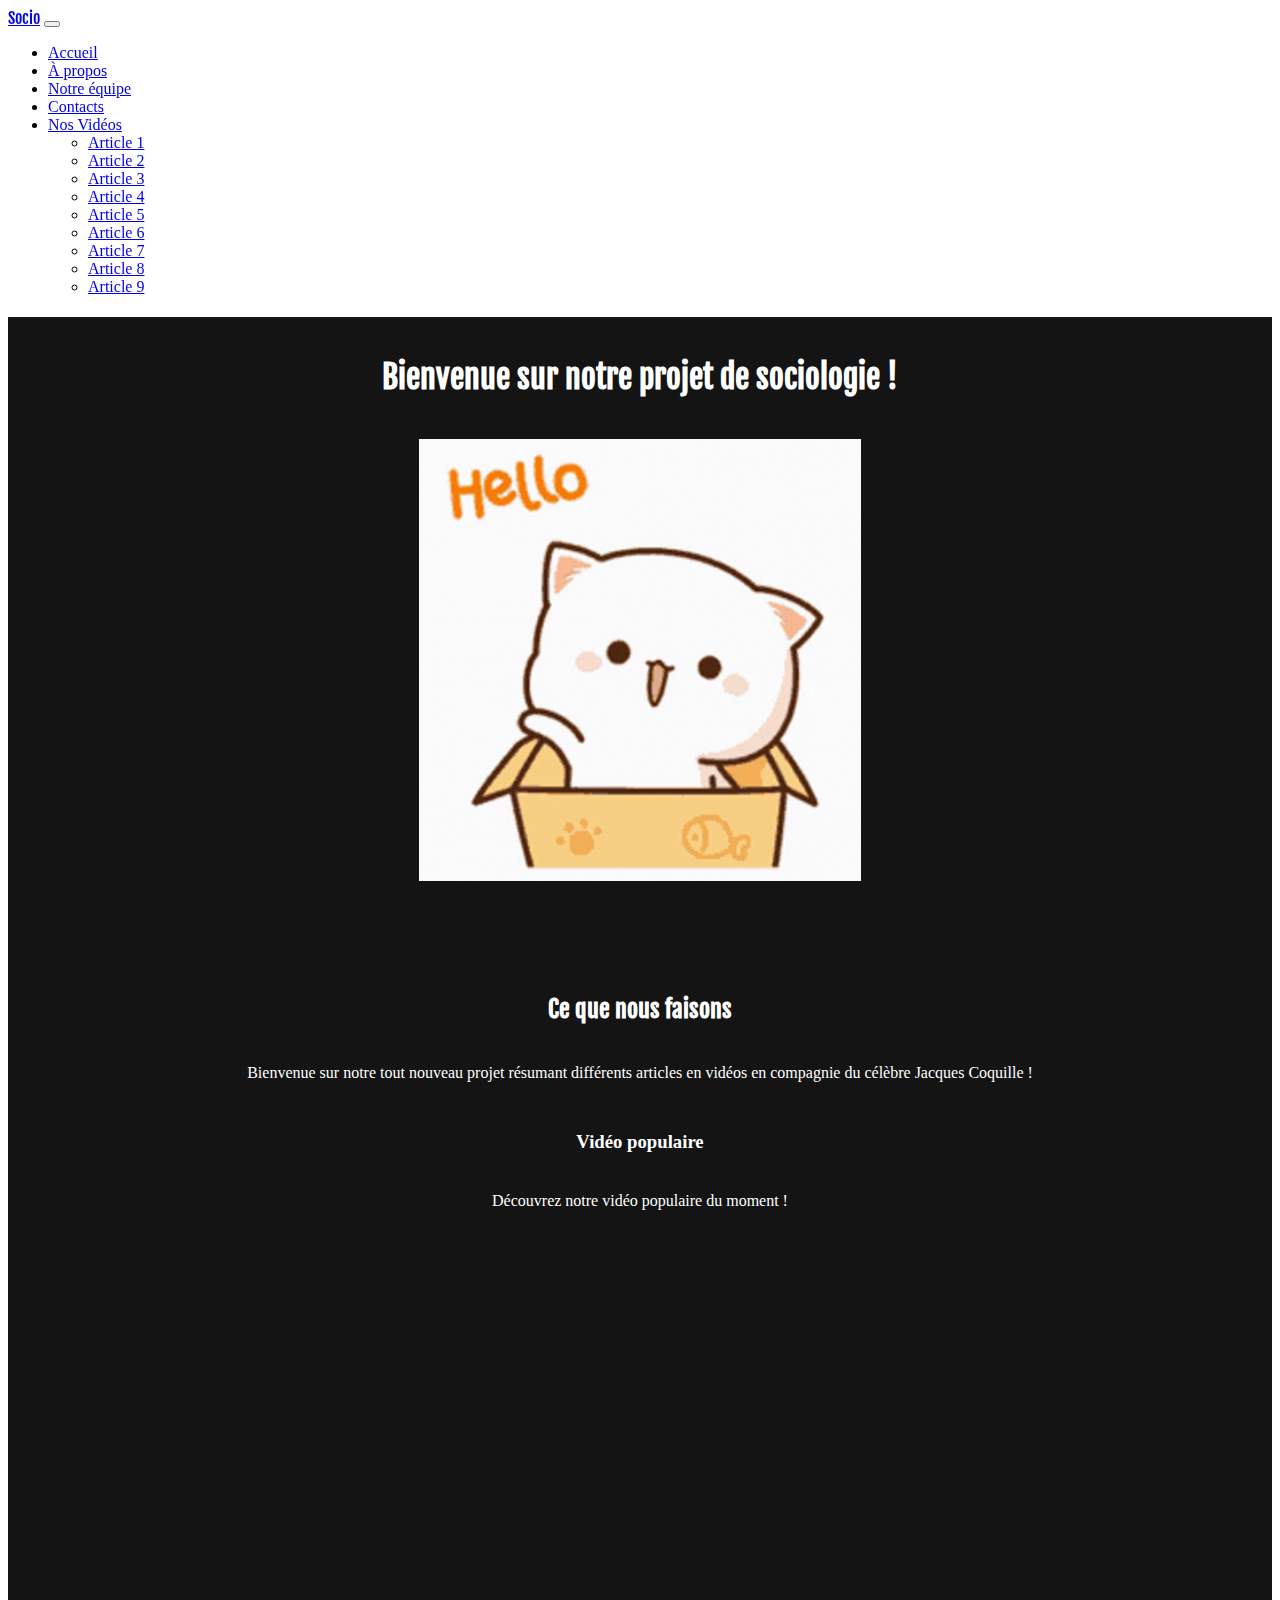
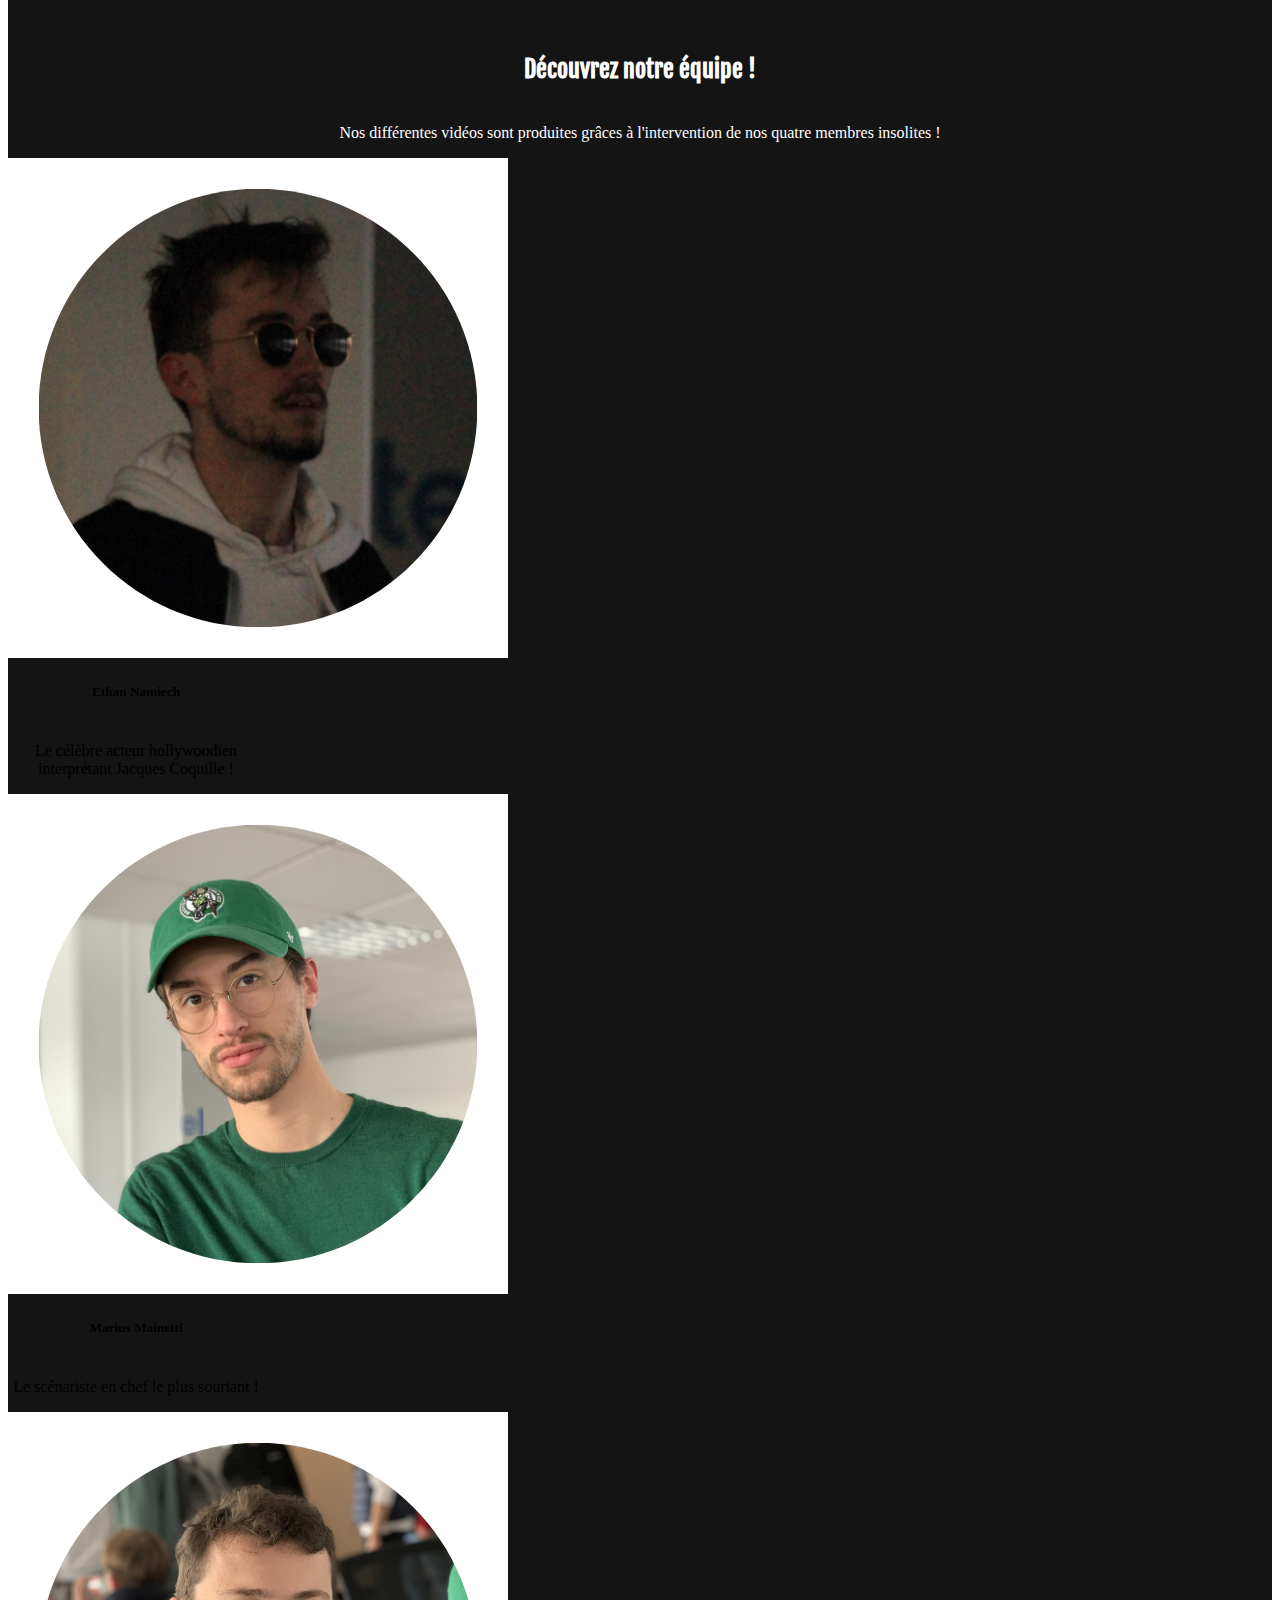
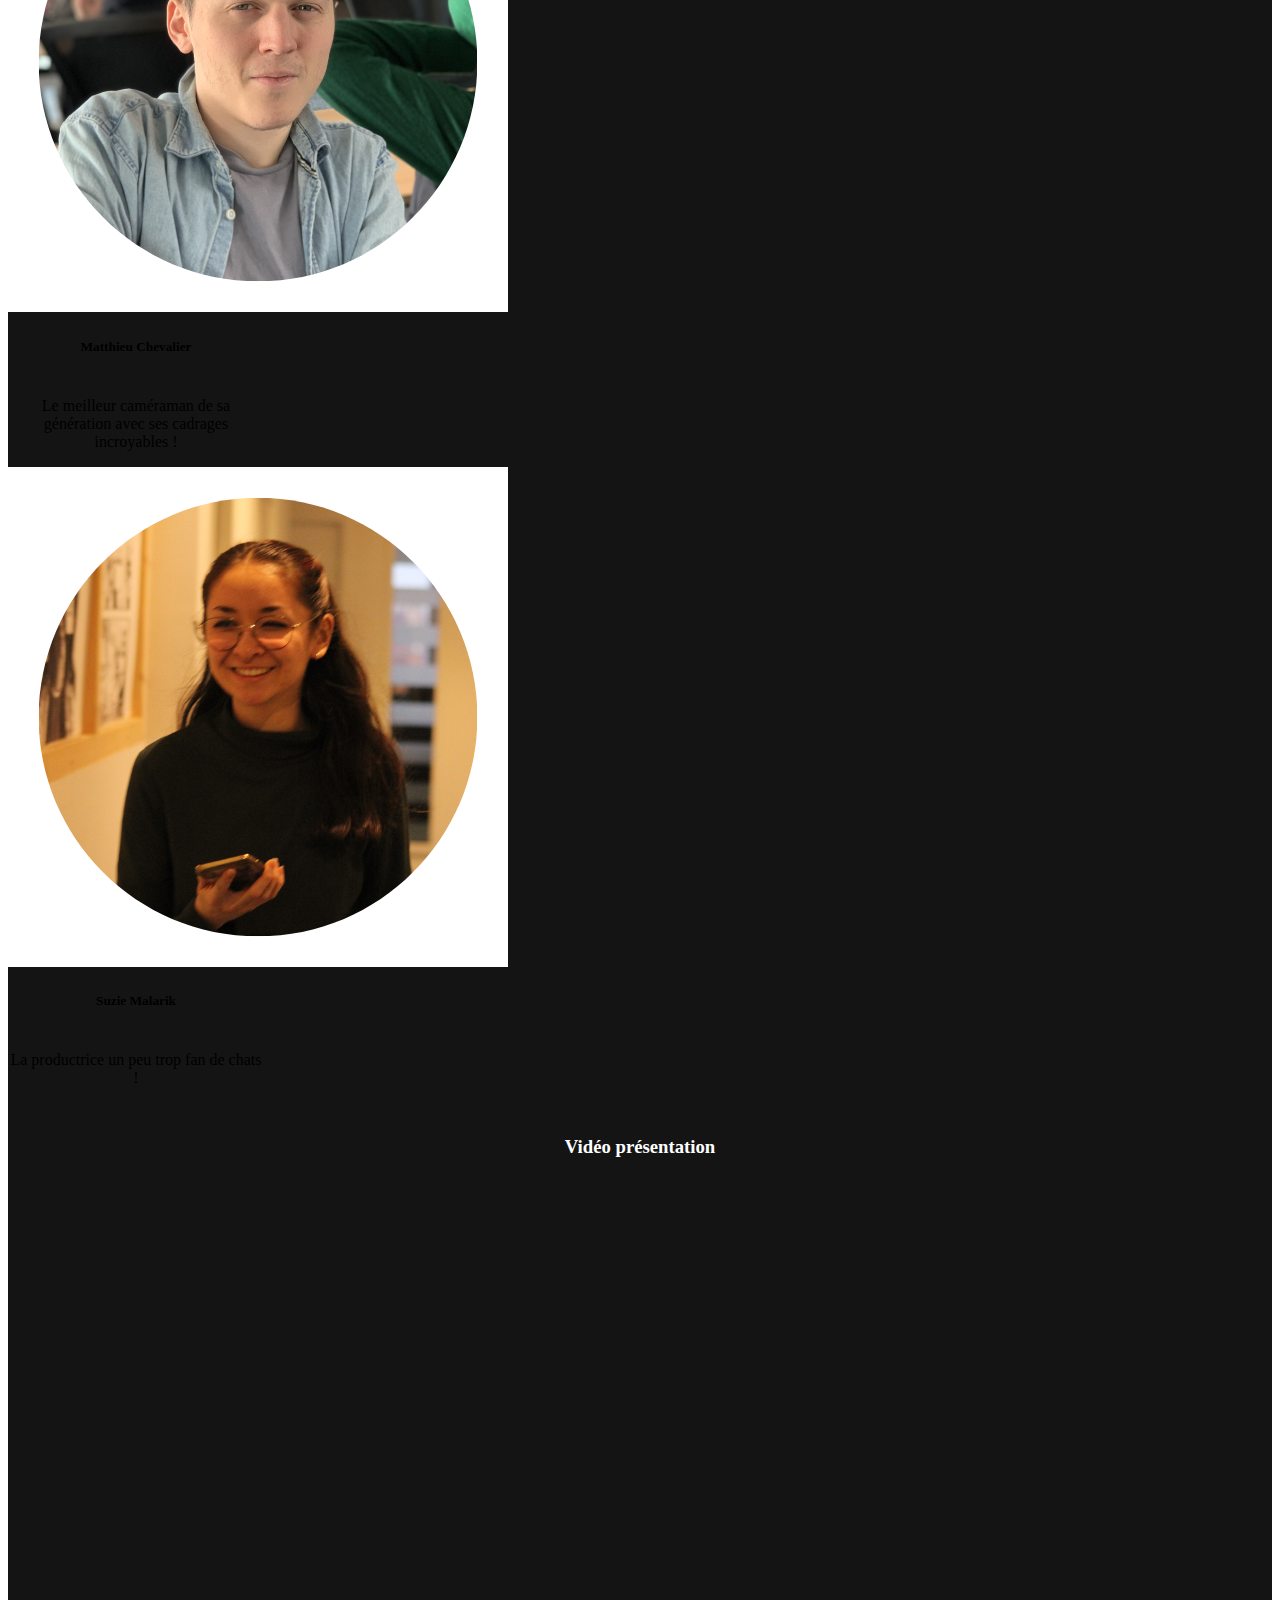
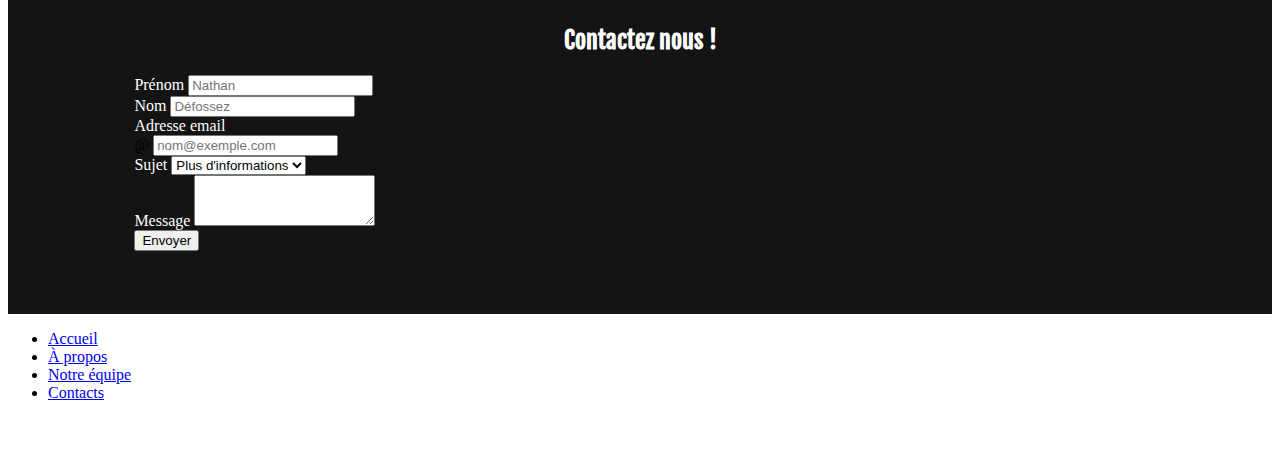
<file: index.html>
<!DOCTYPE html>
<html lang="fr">
<head>
    <meta charset="UTF-8">
    <meta http-equiv="X-UA-Compatible" content="IE=edge">
    <meta name="viewport" content="width=device-width, initial-scale=1.0">
    <title>Projet-socio</title>
    <link href="https://cdn.jsdelivr.net/npm/bootstrap@5.3.0-alpha3/dist/css/bootstrap.min.css" rel="stylesheet" integrity="sha384-KK94CHFLLe+nY2dmCWGMq91rCGa5gtU4mk92HdvYe+M/SXH301p5ILy+dN9+nJOZ" crossorigin="anonymous">
    <link rel="stylesheet" href="css/style.css">
    <link rel="preconnect" href="https://fonts.googleapis.com">
    <link rel="preconnect" href="https://fonts.gstatic.com" crossorigin>
    <link href="https://fonts.googleapis.com/css2?family=Fjalla+One&display=swap" rel="stylesheet">
    <link rel="shortcut icon" href="img/porte.png">
</head>


<body>
    <nav class="navbar navbar-expand-lg bg-body-tertiary sticky">
        <div class="container-fluid">
    
          <a class="navbar-brand font" href="index.html">Socio</a>
    
          <button class="navbar-toggler" type="button" data-bs-toggle="collapse" data-bs-target="#navbarSupportedContent"
            aria-controls="navbarSupportedContent" aria-expanded="false" aria-label="Toggle navigation">
            <span class="navbar-toggler-icon"></span>
          </button>
    
          <div class="collapse navbar-collapse" id="navbarSupportedContent">
            <ul class="navbar-nav .ms-auto mb-2 mb-lg-0">
              <li class="nav-item">
                <a class="nav-link active" aria-current="page" href="#home">Accueil</a>
              </li>
    
              <li class="nav-item">
                <a class="nav-link active" aria-current="page" href="#about">À propos</a>
              </li>
    
              <li class="nav-item">
                <a class="nav-link active" aria-current="page" href="#team">Notre équipe</a>
              </li>
    
              <li class="nav-item">
                <a class="nav-link active" aria-current="page" href="#contacts">Contacts</a>
              </li>
    
              <li class="nav-item dropdown">
                <a class="nav-link dropdown-toggle" href="#" role="button" data-bs-toggle="dropdown" aria-expanded="false">Nos Vidéos</a>
                <ul class="dropdown-menu">
                  <li><a class="dropdown-item" href="article1.html">Article 1</a></li>
                  <li><a class="dropdown-item" href="article2.html">Article 2</a></li>
                  <li><a class="dropdown-item" href="article3.html">Article 3</a></li>
                  <li><a class="dropdown-item" href="article4.html">Article 4</a></li>
                  <li><a class="dropdown-item" href="article5.html">Article 5</a></li>
                  <li><a class="dropdown-item" href="article6.html">Article 6</a></li>
                  <li><a class="dropdown-item" href="article7.html">Article 7</a></li>
                  <li><a class="dropdown-item" href="article8.html">Article 8</a></li>
                  <li><a class="dropdown-item" href="article9.html">Article 9</a></li>
                </ul>
              </li>
            </ul>
          </div>
    
        </div>
    </nav>

    <div class="blackBackground">
        <div class="container home end" id="home">
            <h1>Bienvenue sur notre projet de sociologie !</h1>
            <div class="gif">
                <img src="img/hello.gif" alt="">
            </div>
        </div>
    
        <div class="container about end" id="about">
            <h2>Ce que nous faisons</h2>
            <p>Bienvenue sur notre tout nouveau projet résumant différents articles en vidéos en compagnie du célèbre Jacques Coquille !</p>
                <h3>Vidéo populaire</h3>
                <p>Découvrez notre vidéo populaire du moment !</p>
                <div class="video">
                  <iframe width="560" height="315" src="https://www.youtube.com/embed/mZJ7SQMUqy0" title="YouTube video player" frameborder="0" allow="accelerometer; autoplay; clipboard-write; encrypted-media; gyroscope; picture-in-picture; web-share" allowfullscreen></iframe>                </div>
                </div>
    
        <div class="container team end" id="team">
            <h2>Découvrez notre équipe !</h2>
            <p>Nos différentes vidéos sont produites grâces à l'intervention de nos quatre membres insolites !</p>
    
            <div class="row justify-content-around">
                <div class="card" style="width: 16rem;">
                    <img src="img/ethan.png" class="card-img-top" alt="...">
                    <div class="card-body">
                      <h5 class="card-title">Ethan Namiech</h5>
                      <p class="card-text">Le célèbre acteur hollywoodien interprétant Jacques Coquille !</p>
                    </div>
                </div>
                <div class="card" style="width: 16rem;">
                    <img src="img/marius.png" class="card-img-top" alt="...">
                    <div class="card-body">
                      <h5 class="card-title">Marius Mainetti</h5>
                      <p class="card-text">Le scénariste en chef le plus souriant !</p>
                    </div>
                </div>
                <div class="card" style="width: 16rem;">
                    <img src="img/matthieu.png" class="card-img-top" alt="...">
                    <div class="card-body">
                      <h5 class="card-title">Matthieu Chevalier</h5>
                      <p class="card-text">Le meilleur caméraman de sa génération avec ses cadrages incroyables !</p>
                    </div>
                </div>
                <div class="card" style="width: 16rem;">
                    <img src="img/suzie.png" class="card-img-top" alt="...">
                    <div class="card-body">
                      <h5 class="card-title">Suzie Malarik</h5>
                      <p class="card-text">La productrice un peu trop fan de chats !</p>
                    </div>
                </div>

                    <h3>Vidéo présentation</h3>
                    <div class="video">
                      <iframe width="560" height="315" src="https://www.youtube.com/embed/kv-qYUxc7aM" title="YouTube video player" frameborder="0" allow="accelerometer; autoplay; clipboard-write; encrypted-media; gyroscope; picture-in-picture; web-share" allowfullscreen></iframe>
                    </div>
            </div>
        </div>
    
        <div class="container">
            <div class="contacts end" id="contacts">
              <h2>Contactez nous !</h2>
      
              <form class="row g-3 needs-validation container" novalidate>
                <div class="col-md-4">
                  <label for="validationCustom01" class="form-label">Prénom</label>
                  <input type="text" class="form-control" id="validationCustom01" placeholder="Nathan" required>
                </div>
      
                <div class="col-md-4">
                  <label for="validationCustom02" class="form-label">Nom</label>
                  <input type="text" class="form-control" id="validationCustom02" placeholder="Défossez" required>
                </div>
      
                <div class="col-md-4">
                  <label for="validationCustomUsername" class="form-label">Adresse email</label>
                  <div class="input-group has-validation">
                    <span class="input-group-text" id="inputGroupPrepend">@</span>
                    <input type="text" class="form-control" id="validationCustomUsername" aria-describedby="inputGroupPrepend"
                      placeholder="nom@exemple.com" required>
                  </div>
                </div>
      
                <div class="mb-3">
                  <label for="disabledSelect" class="form-label">Sujet</label>
                  <select id="disabledSelect" class="form-select">
                    <option>Plus d'informations</option>
                    <option>Postuler</option>
                    <option>Autre</option>
                  </select>
                </div>
      
                <div class="mb-3">
                  <label for="exampleFormControlTextarea1" class="form-label">Message</label>
                  <textarea class="form-control" id="exampleFormControlTextarea1" rows="3"></textarea>
                </div>
      
                <div class="mb-3">
                  <button class="btn btn-danger" type="submit">Envoyer</button>
                </div>
              </form>
      
            </div>
        </div>
    </div>

    <div class="container-fluid footer">
        <div class="container">
          <footer class="py-3 my-4">
            <ul class="nav justify-content-center border-bottom pb-3 mb-3">
              <li class="nav-item"><a href="#home" class="nav-link px-2 text-body-secondary">Accueil</a></li>
              <li class="nav-item"><a href="#about" class="nav-link px-2 text-body-secondary">À propos</a></li>
              <li class="nav-item"><a href="#team" class="nav-link px-2 text-body-secondary">Notre équipe</a></li>
              <li class="nav-item"><a href="#contacts" class="nav-link px-2 text-body-secondary">Contacts</a></li>
            </ul>
            <p class="text-center text-body-secondary">&copy; 2023 Socio Society, Inc</p>
          </footer>
        </div>
    </div>

    <script src="https://cdn.jsdelivr.net/npm/bootstrap@5.3.0-alpha3/dist/js/bootstrap.bundle.min.js" integrity="sha384-ENjdO4Dr2bkBIFxQpeoTz1HIcje39Wm4jDKdf19U8gI4ddQ3GYNS7NTKfAdVQSZe" crossorigin="anonymous"></script>
</body>
</html>
</file>
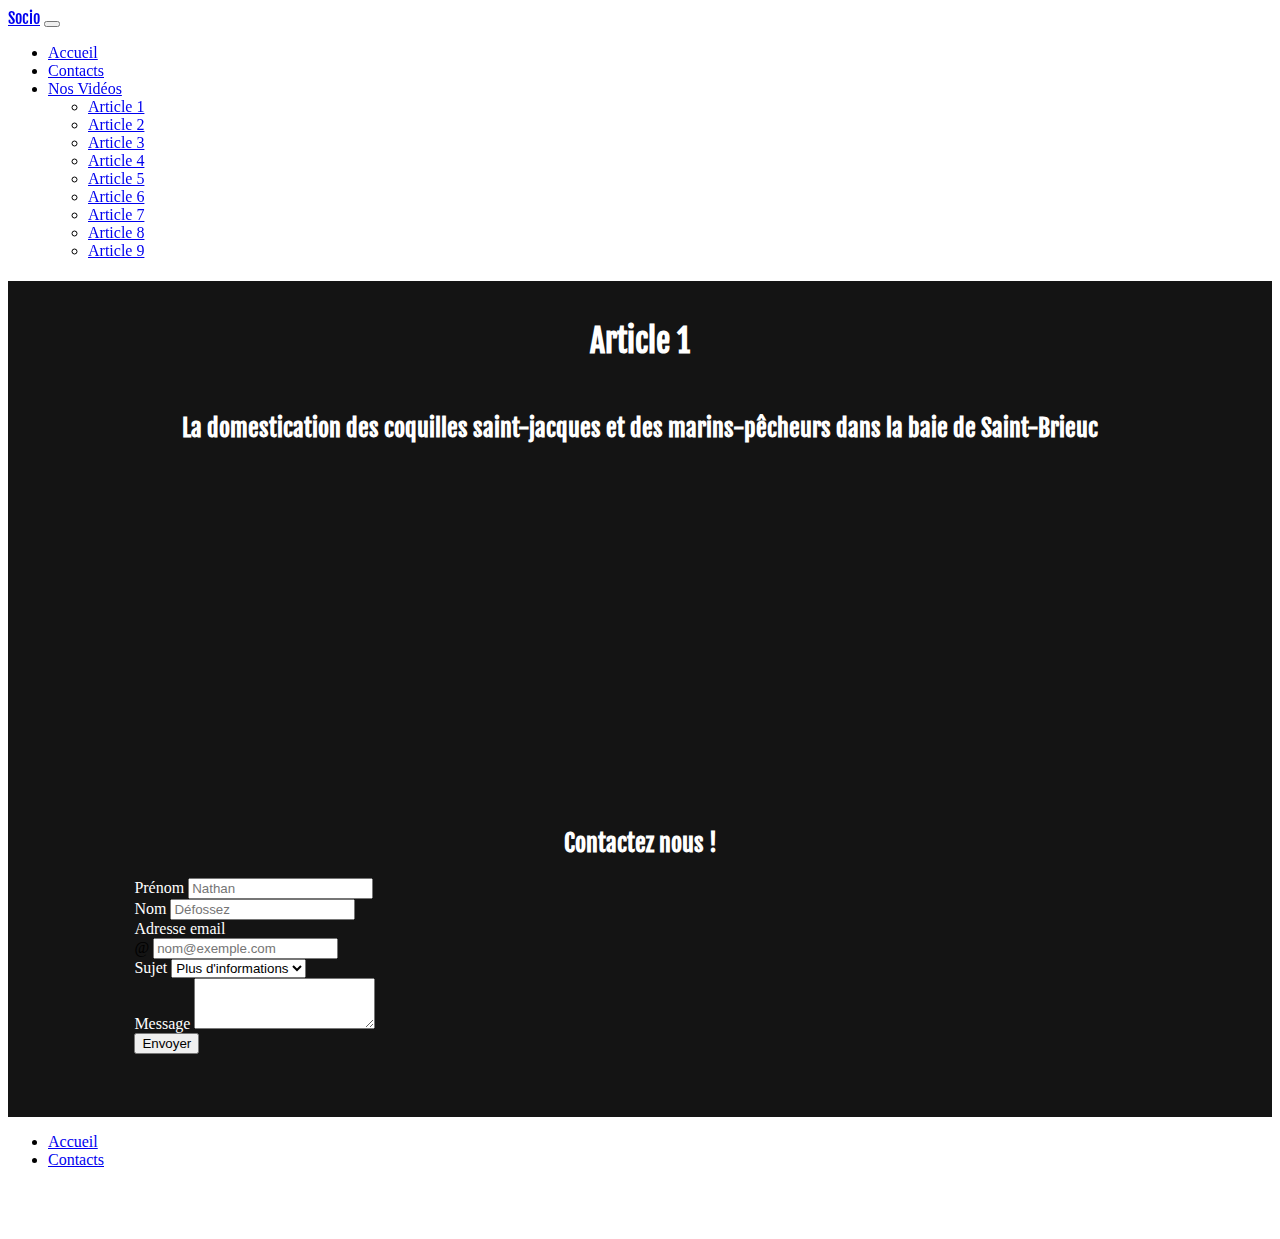
<file: article1.html>
<!DOCTYPE html>
<html lang="fr">
<head>
    <meta charset="UTF-8">
    <meta http-equiv="X-UA-Compatible" content="IE=edge">
    <meta name="viewport" content="width=device-width, initial-scale=1.0">
    <title>Socio - Article 1</title>
    <link href="https://cdn.jsdelivr.net/npm/bootstrap@5.3.0-alpha3/dist/css/bootstrap.min.css" rel="stylesheet" integrity="sha384-KK94CHFLLe+nY2dmCWGMq91rCGa5gtU4mk92HdvYe+M/SXH301p5ILy+dN9+nJOZ" crossorigin="anonymous">
    <link rel="stylesheet" href="css/style.css">
    <link rel="preconnect" href="https://fonts.gstatic.com" crossorigin>
    <link href="https://fonts.googleapis.com/css2?family=Fjalla+One&display=swap" rel="stylesheet">
    <link rel="shortcut icon" href="img/porte.png">
</head>


<body>
    <nav class="navbar navbar-expand-lg bg-body-tertiary sticky">
        <div class="container-fluid">
    
          <a class="navbar-brand font" href="index.html">Socio</a>
    
          <button class="navbar-toggler" type="button" data-bs-toggle="collapse" data-bs-target="#navbarSupportedContent"
            aria-controls="navbarSupportedContent" aria-expanded="false" aria-label="Toggle navigation">
            <span class="navbar-toggler-icon"></span>
          </button>
    
          <div class="collapse navbar-collapse" id="navbarSupportedContent">
            <ul class="navbar-nav .ms-auto mb-2 mb-lg-0">
              <li class="nav-item">
                <a class="nav-link active" aria-current="page" href="#home">Accueil</a>
              </li>

              <li class="nav-item">
                <a class="nav-link active" aria-current="page" href="#contacts">Contacts</a>
              </li>
    
              <li class="nav-item dropdown">
                <a class="nav-link dropdown-toggle" href="#" role="button" data-bs-toggle="dropdown" aria-expanded="false">Nos Vidéos</a>
                <ul class="dropdown-menu">
                  <li><a class="dropdown-item" href="article1.html">Article 1</a></li>
                  <li><a class="dropdown-item" href="article2.html">Article 2</a></li>
                  <li><a class="dropdown-item" href="article3.html">Article 3</a></li>
                  <li><a class="dropdown-item" href="article4.html">Article 4</a></li>
                  <li><a class="dropdown-item" href="article5.html">Article 5</a></li>
                  <li><a class="dropdown-item" href="article6.html">Article 6</a></li>
                  <li><a class="dropdown-item" href="article7.html">Article 7</a></li>
                  <li><a class="dropdown-item" href="article8.html">Article 8</a></li>
                  <li><a class="dropdown-item" href="article9.html">Article 9</a></li>
                </ul>
              </li>
            </ul>
          </div>
    
        </div>
    </nav>

    <div class="blackBackground">
        <div class="container home" id="home">
            <h1>Article 1</h1>
                <h2>La domestication des coquilles saint-jacques et des marins-pêcheurs dans la baie de Saint-Brieuc</h2>
                <div class="video">
                  <iframe width="560" height="315" src="https://www.youtube.com/embed/FNhSPVxhS1U" title="YouTube video player" frameborder="0" allow="accelerometer; autoplay; clipboard-write; encrypted-media; gyroscope; picture-in-picture; web-share" allowfullscreen></iframe>                </div>
                </div> 
        
        <div class="container">
            <div class="contacts end" id="contacts">
              <h2>Contactez nous !</h2>
      
              <form class="row g-3 needs-validation container" novalidate>
                <div class="col-md-4">
                  <label for="validationCustom01" class="form-label">Prénom</label>
                  <input type="text" class="form-control" id="validationCustom01" placeholder="Nathan" required>
                </div>
      
                <div class="col-md-4">
                  <label for="validationCustom02" class="form-label">Nom</label>
                  <input type="text" class="form-control" id="validationCustom02" placeholder="Défossez" required>
                </div>
      
                <div class="col-md-4">
                  <label for="validationCustomUsername" class="form-label">Adresse email</label>
                  <div class="input-group has-validation">
                    <span class="input-group-text" id="inputGroupPrepend">@</span>
                    <input type="text" class="form-control" id="validationCustomUsername" aria-describedby="inputGroupPrepend"
                      placeholder="nom@exemple.com" required>
                  </div>
                </div>
      
                <div class="mb-3">
                  <label for="disabledSelect" class="form-label">Sujet</label>
                  <select id="disabledSelect" class="form-select">
                    <option>Plus d'informations</option>
                    <option>Postuler</option>
                    <option>Autre</option>
                  </select>
                </div>
      
                <div class="mb-3">
                  <label for="exampleFormControlTextarea1" class="form-label">Message</label>
                  <textarea class="form-control" id="exampleFormControlTextarea1" rows="3"></textarea>
                </div>
      
                <div class="mb-3">
                  <button class="btn btn-danger" type="submit">Envoyer</button>
                </div>
              </form>
      
            </div>
        </div>
    </div>

    <div class="container-fluid footer">
        <div class="container">
          <footer class="py-3 my-4">
            <ul class="nav justify-content-center border-bottom pb-3 mb-3">
              <li class="nav-item"><a href="#home" class="nav-link px-2 text-body-secondary">Accueil</a></li>
              <li class="nav-item"><a href="#contacts" class="nav-link px-2 text-body-secondary">Contacts</a></li>
            </ul>
            <p class="text-center text-body-secondary">&copy; 2023 Socio Society, Inc</p>
          </footer>
        </div>
    </div>

    <script src="https://cdn.jsdelivr.net/npm/bootstrap@5.3.0-alpha3/dist/js/bootstrap.bundle.min.js" integrity="sha384-ENjdO4Dr2bkBIFxQpeoTz1HIcje39Wm4jDKdf19U8gI4ddQ3GYNS7NTKfAdVQSZe" crossorigin="anonymous"></script>
</body>
</html>
</file>
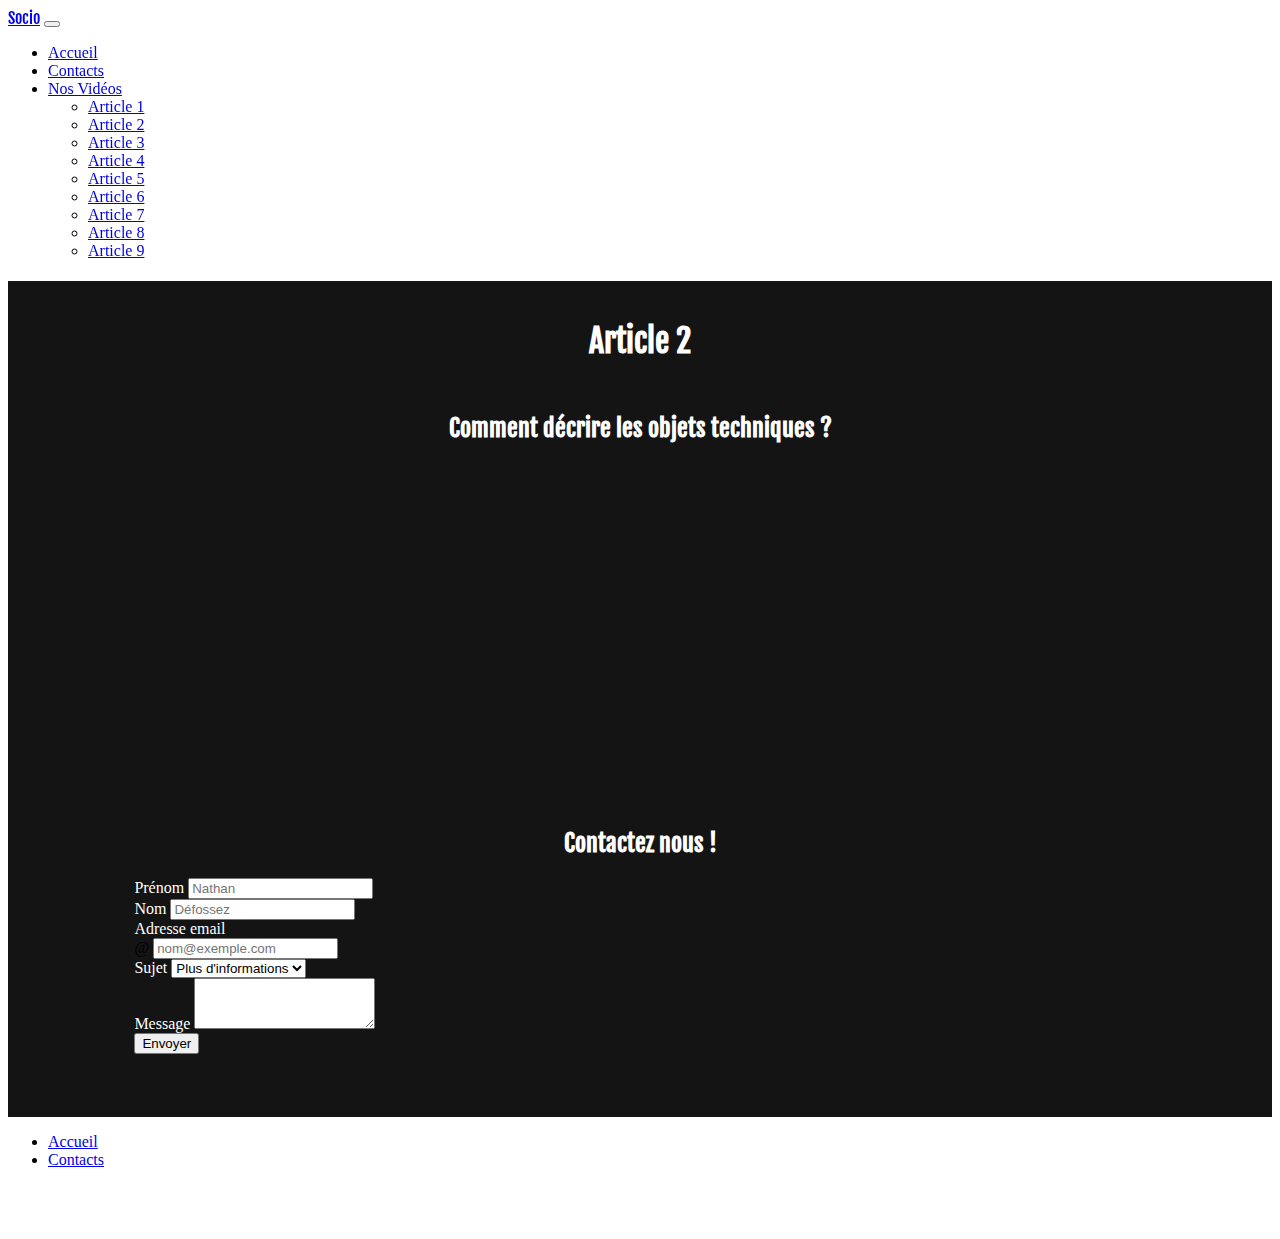
<file: article2.html>
<!DOCTYPE html>
<html lang="fr">
<head>
    <meta charset="UTF-8">
    <meta http-equiv="X-UA-Compatible" content="IE=edge">
    <meta name="viewport" content="width=device-width, initial-scale=1.0">
    <title>Socio - Article 2</title>
    <link href="https://cdn.jsdelivr.net/npm/bootstrap@5.3.0-alpha3/dist/css/bootstrap.min.css" rel="stylesheet" integrity="sha384-KK94CHFLLe+nY2dmCWGMq91rCGa5gtU4mk92HdvYe+M/SXH301p5ILy+dN9+nJOZ" crossorigin="anonymous">
    <link rel="stylesheet" href="css/style.css">
    <link rel="preconnect" href="https://fonts.gstatic.com" crossorigin>
    <link href="https://fonts.googleapis.com/css2?family=Fjalla+One&display=swap" rel="stylesheet">
    <link rel="shortcut icon" href="img/porte.png">
</head>


<body>
    <nav class="navbar navbar-expand-lg bg-body-tertiary sticky">
        <div class="container-fluid">
    
          <a class="navbar-brand font" href="index.html">Socio</a>
    
          <button class="navbar-toggler" type="button" data-bs-toggle="collapse" data-bs-target="#navbarSupportedContent"
            aria-controls="navbarSupportedContent" aria-expanded="false" aria-label="Toggle navigation">
            <span class="navbar-toggler-icon"></span>
          </button>
    
          <div class="collapse navbar-collapse" id="navbarSupportedContent">
            <ul class="navbar-nav .ms-auto mb-2 mb-lg-0">
              <li class="nav-item">
                <a class="nav-link active" aria-current="page" href="#home">Accueil</a>
              </li>

              <li class="nav-item">
                <a class="nav-link active" aria-current="page" href="#contacts">Contacts</a>
              </li>
    
              <li class="nav-item dropdown">
                <a class="nav-link dropdown-toggle" href="#" role="button" data-bs-toggle="dropdown" aria-expanded="false">Nos Vidéos</a>
                <ul class="dropdown-menu">
                  <li><a class="dropdown-item" href="article1.html">Article 1</a></li>
                  <li><a class="dropdown-item" href="article2.html">Article 2</a></li>
                  <li><a class="dropdown-item" href="article3.html">Article 3</a></li>
                  <li><a class="dropdown-item" href="article4.html">Article 4</a></li>
                  <li><a class="dropdown-item" href="article5.html">Article 5</a></li>
                  <li><a class="dropdown-item" href="article6.html">Article 6</a></li>
                  <li><a class="dropdown-item" href="article7.html">Article 7</a></li>
                  <li><a class="dropdown-item" href="article8.html">Article 8</a></li>
                  <li><a class="dropdown-item" href="article9.html">Article 9</a></li>
                </ul>
              </li>
            </ul>
          </div>
    
        </div>
    </nav>

    <div class="blackBackground">
        <div class="container home" id="home">
            <h1>Article 2</h1>
                <h2>Comment décrire les objets techniques ?</h2>
                <div class="video">
                  <iframe width="560" height="315" src="https://www.youtube.com/embed/0XyU7WLEHBg" title="YouTube video player" frameborder="0" allow="accelerometer; autoplay; clipboard-write; encrypted-media; gyroscope; picture-in-picture; web-share" allowfullscreen></iframe>                </div>
                </div> 
        
        <div class="container">
            <div class="contacts end" id="contacts">
              <h2>Contactez nous !</h2>
      
              <form class="row g-3 needs-validation container" novalidate>
                <div class="col-md-4">
                  <label for="validationCustom01" class="form-label">Prénom</label>
                  <input type="text" class="form-control" id="validationCustom01" placeholder="Nathan" required>
                </div>
      
                <div class="col-md-4">
                  <label for="validationCustom02" class="form-label">Nom</label>
                  <input type="text" class="form-control" id="validationCustom02" placeholder="Défossez" required>
                </div>
      
                <div class="col-md-4">
                  <label for="validationCustomUsername" class="form-label">Adresse email</label>
                  <div class="input-group has-validation">
                    <span class="input-group-text" id="inputGroupPrepend">@</span>
                    <input type="text" class="form-control" id="validationCustomUsername" aria-describedby="inputGroupPrepend"
                      placeholder="nom@exemple.com" required>
                  </div>
                </div>
      
                <div class="mb-3">
                  <label for="disabledSelect" class="form-label">Sujet</label>
                  <select id="disabledSelect" class="form-select">
                    <option>Plus d'informations</option>
                    <option>Postuler</option>
                    <option>Autre</option>
                  </select>
                </div>
      
                <div class="mb-3">
                  <label for="exampleFormControlTextarea1" class="form-label">Message</label>
                  <textarea class="form-control" id="exampleFormControlTextarea1" rows="3"></textarea>
                </div>
      
                <div class="mb-3">
                  <button class="btn btn-danger" type="submit">Envoyer</button>
                </div>
              </form>
      
            </div>
        </div>
    </div>

    <div class="container-fluid footer">
        <div class="container">
          <footer class="py-3 my-4">
            <ul class="nav justify-content-center border-bottom pb-3 mb-3">
              <li class="nav-item"><a href="#home" class="nav-link px-2 text-body-secondary">Accueil</a></li>
              <li class="nav-item"><a href="#contacts" class="nav-link px-2 text-body-secondary">Contacts</a></li>
            </ul>
            <p class="text-center text-body-secondary">&copy; 2023 Socio Society, Inc</p>
          </footer>
        </div>
    </div>

    <script src="https://cdn.jsdelivr.net/npm/bootstrap@5.3.0-alpha3/dist/js/bootstrap.bundle.min.js" integrity="sha384-ENjdO4Dr2bkBIFxQpeoTz1HIcje39Wm4jDKdf19U8gI4ddQ3GYNS7NTKfAdVQSZe" crossorigin="anonymous"></script>
</body>
</html>
</file>
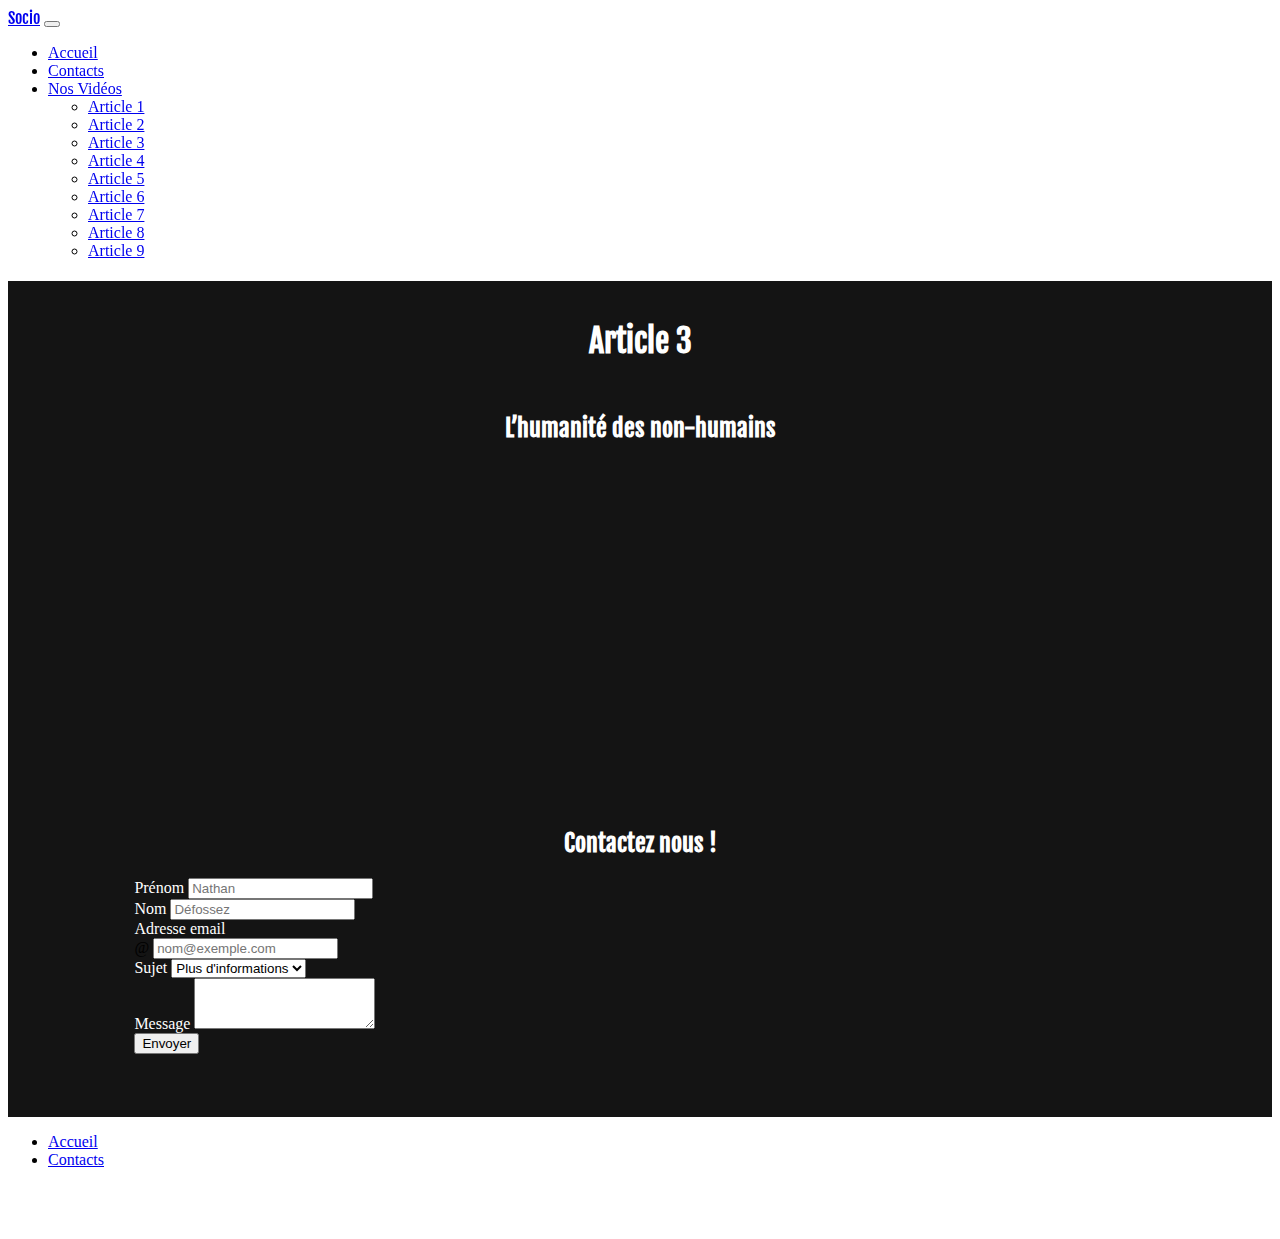
<file: article3.html>
<!DOCTYPE html>
<html lang="fr">
<head>
    <meta charset="UTF-8">
    <meta http-equiv="X-UA-Compatible" content="IE=edge">
    <meta name="viewport" content="width=device-width, initial-scale=1.0">
    <title>Socio - Article 3</title>
    <link href="https://cdn.jsdelivr.net/npm/bootstrap@5.3.0-alpha3/dist/css/bootstrap.min.css" rel="stylesheet" integrity="sha384-KK94CHFLLe+nY2dmCWGMq91rCGa5gtU4mk92HdvYe+M/SXH301p5ILy+dN9+nJOZ" crossorigin="anonymous">
    <link rel="stylesheet" href="css/style.css">
    <link rel="preconnect" href="https://fonts.gstatic.com" crossorigin>
    <link href="https://fonts.googleapis.com/css2?family=Fjalla+One&display=swap" rel="stylesheet">
    <link rel="shortcut icon" href="img/porte.png">
</head>


<body>
    <nav class="navbar navbar-expand-lg bg-body-tertiary sticky">
        <div class="container-fluid">
    
          <a class="navbar-brand font" href="index.html">Socio</a>
    
          <button class="navbar-toggler" type="button" data-bs-toggle="collapse" data-bs-target="#navbarSupportedContent"
            aria-controls="navbarSupportedContent" aria-expanded="false" aria-label="Toggle navigation">
            <span class="navbar-toggler-icon"></span>
          </button>
    
          <div class="collapse navbar-collapse" id="navbarSupportedContent">
            <ul class="navbar-nav .ms-auto mb-2 mb-lg-0">
              <li class="nav-item">
                <a class="nav-link active" aria-current="page" href="#home">Accueil</a>
              </li>

              <li class="nav-item">
                <a class="nav-link active" aria-current="page" href="#contacts">Contacts</a>
              </li>
    
              <li class="nav-item dropdown">
                <a class="nav-link dropdown-toggle" href="#" role="button" data-bs-toggle="dropdown" aria-expanded="false">Nos Vidéos</a>
                <ul class="dropdown-menu">
                  <li><a class="dropdown-item" href="article1.html">Article 1</a></li>
                  <li><a class="dropdown-item" href="article2.html">Article 2</a></li>
                  <li><a class="dropdown-item" href="article3.html">Article 3</a></li>
                  <li><a class="dropdown-item" href="article4.html">Article 4</a></li>
                  <li><a class="dropdown-item" href="article5.html">Article 5</a></li>
                  <li><a class="dropdown-item" href="article6.html">Article 6</a></li>
                  <li><a class="dropdown-item" href="article7.html">Article 7</a></li>
                  <li><a class="dropdown-item" href="article8.html">Article 8</a></li>
                  <li><a class="dropdown-item" href="article9.html">Article 9</a></li>
                </ul>
              </li>
            </ul>
          </div>
    
        </div>
    </nav>

    <div class="blackBackground">
        <div class="container home" id="home">
            <h1>Article 3</h1>
                <h2>L’humanité des non-humains</h2>
                <div class="video">
                  <iframe width="560" height="315" src="https://www.youtube.com/embed/CsxflW8sw3Q" title="YouTube video player" frameborder="0" allow="accelerometer; autoplay; clipboard-write; encrypted-media; gyroscope; picture-in-picture; web-share" allowfullscreen></iframe>                </div>
                </div> 
        
        <div class="container">
            <div class="contacts end" id="contacts">
              <h2>Contactez nous !</h2>
      
              <form class="row g-3 needs-validation container" novalidate>
                <div class="col-md-4">
                  <label for="validationCustom01" class="form-label">Prénom</label>
                  <input type="text" class="form-control" id="validationCustom01" placeholder="Nathan" required>
                </div>
      
                <div class="col-md-4">
                  <label for="validationCustom02" class="form-label">Nom</label>
                  <input type="text" class="form-control" id="validationCustom02" placeholder="Défossez" required>
                </div>
      
                <div class="col-md-4">
                  <label for="validationCustomUsername" class="form-label">Adresse email</label>
                  <div class="input-group has-validation">
                    <span class="input-group-text" id="inputGroupPrepend">@</span>
                    <input type="text" class="form-control" id="validationCustomUsername" aria-describedby="inputGroupPrepend"
                      placeholder="nom@exemple.com" required>
                  </div>
                </div>
      
                <div class="mb-3">
                  <label for="disabledSelect" class="form-label">Sujet</label>
                  <select id="disabledSelect" class="form-select">
                    <option>Plus d'informations</option>
                    <option>Postuler</option>
                    <option>Autre</option>
                  </select>
                </div>
      
                <div class="mb-3">
                  <label for="exampleFormControlTextarea1" class="form-label">Message</label>
                  <textarea class="form-control" id="exampleFormControlTextarea1" rows="3"></textarea>
                </div>
      
                <div class="mb-3">
                  <button class="btn btn-danger" type="submit">Envoyer</button>
                </div>
              </form>
      
            </div>
        </div>
    </div>

    <div class="container-fluid footer">
        <div class="container">
          <footer class="py-3 my-4">
            <ul class="nav justify-content-center border-bottom pb-3 mb-3">
              <li class="nav-item"><a href="#home" class="nav-link px-2 text-body-secondary">Accueil</a></li>
              <li class="nav-item"><a href="#contacts" class="nav-link px-2 text-body-secondary">Contacts</a></li>
            </ul>
            <p class="text-center text-body-secondary">&copy; 2023 Socio Society, Inc</p>
          </footer>
        </div>
    </div>

    <script src="https://cdn.jsdelivr.net/npm/bootstrap@5.3.0-alpha3/dist/js/bootstrap.bundle.min.js" integrity="sha384-ENjdO4Dr2bkBIFxQpeoTz1HIcje39Wm4jDKdf19U8gI4ddQ3GYNS7NTKfAdVQSZe" crossorigin="anonymous"></script>
</body>
</html>
</file>
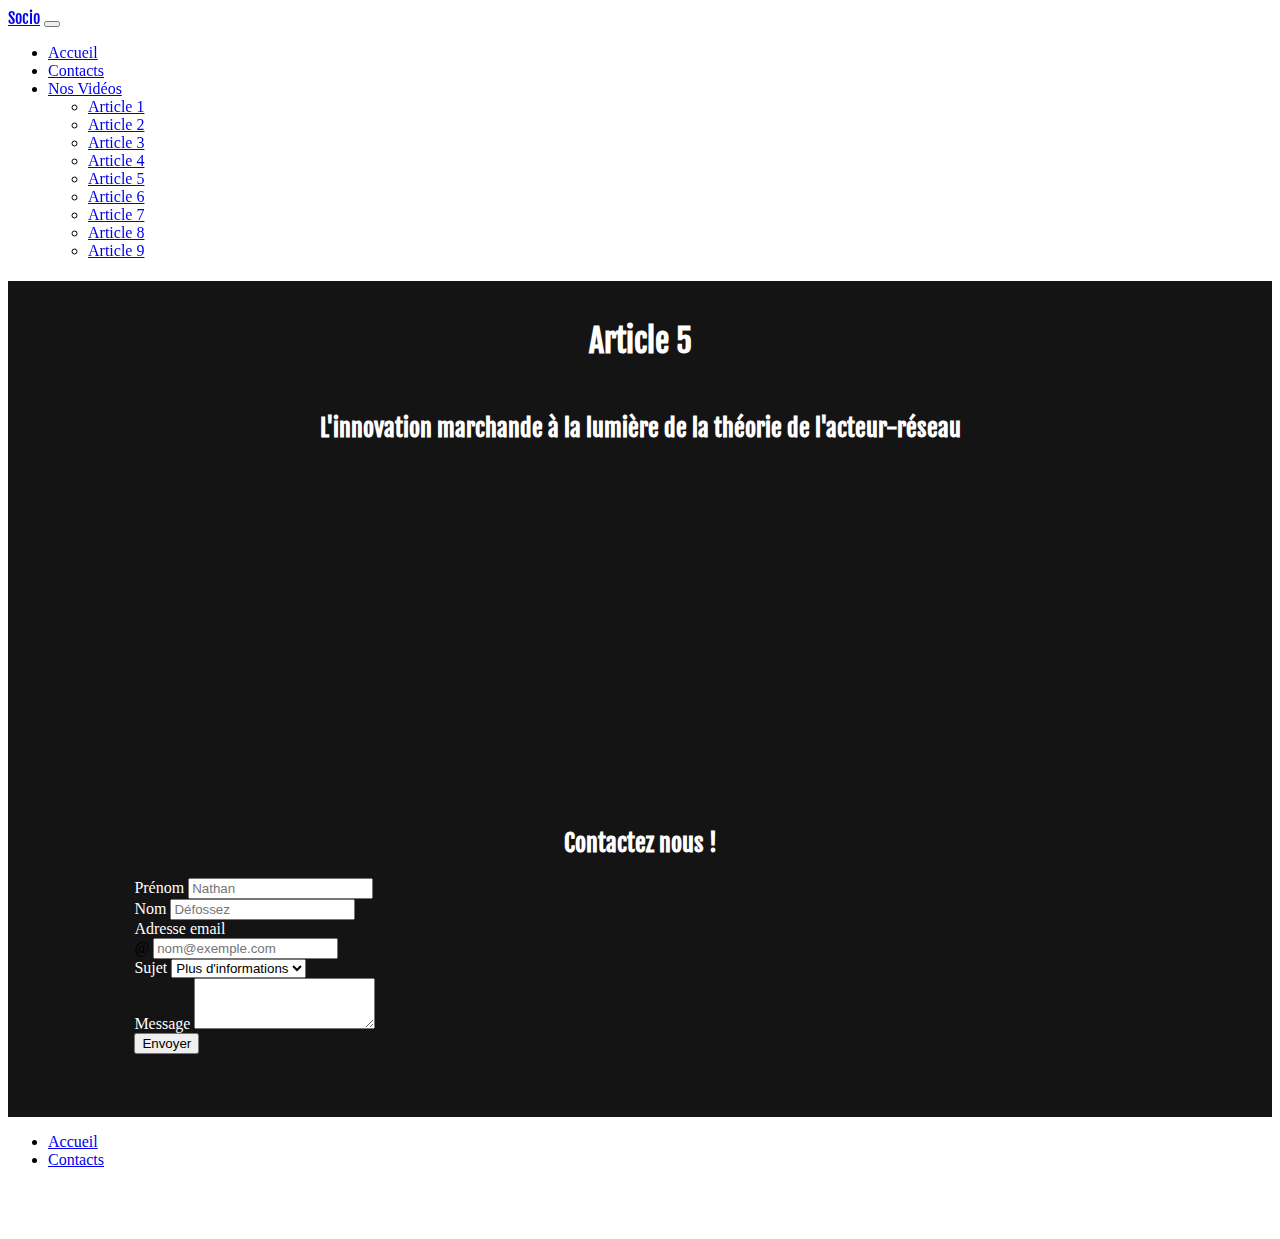
<file: article5.html>
<!DOCTYPE html>
<html lang="fr">
<head>
    <meta charset="UTF-8">
    <meta http-equiv="X-UA-Compatible" content="IE=edge">
    <meta name="viewport" content="width=device-width, initial-scale=1.0">
    <title>Socio - Article 5</title>
    <link href="https://cdn.jsdelivr.net/npm/bootstrap@5.3.0-alpha3/dist/css/bootstrap.min.css" rel="stylesheet" integrity="sha384-KK94CHFLLe+nY2dmCWGMq91rCGa5gtU4mk92HdvYe+M/SXH301p5ILy+dN9+nJOZ" crossorigin="anonymous">
    <link rel="stylesheet" href="css/style.css">
    <link rel="preconnect" href="https://fonts.gstatic.com" crossorigin>
    <link href="https://fonts.googleapis.com/css2?family=Fjalla+One&display=swap" rel="stylesheet">
    <link rel="shortcut icon" href="img/porte.png">
</head>


<body>
    <nav class="navbar navbar-expand-lg bg-body-tertiary sticky">
        <div class="container-fluid">
    
          <a class="navbar-brand font" href="index.html">Socio</a>
    
          <button class="navbar-toggler" type="button" data-bs-toggle="collapse" data-bs-target="#navbarSupportedContent"
            aria-controls="navbarSupportedContent" aria-expanded="false" aria-label="Toggle navigation">
            <span class="navbar-toggler-icon"></span>
          </button>
    
          <div class="collapse navbar-collapse" id="navbarSupportedContent">
            <ul class="navbar-nav .ms-auto mb-2 mb-lg-0">
              <li class="nav-item">
                <a class="nav-link active" aria-current="page" href="#home">Accueil</a>
              </li>

              <li class="nav-item">
                <a class="nav-link active" aria-current="page" href="#contacts">Contacts</a>
              </li>
    
              <li class="nav-item dropdown">
                <a class="nav-link dropdown-toggle" href="#" role="button" data-bs-toggle="dropdown" aria-expanded="false">Nos Vidéos</a>
                <ul class="dropdown-menu">
                  <li><a class="dropdown-item" href="article1.html">Article 1</a></li>
                  <li><a class="dropdown-item" href="article2.html">Article 2</a></li>
                  <li><a class="dropdown-item" href="article3.html">Article 3</a></li>
                  <li><a class="dropdown-item" href="article4.html">Article 4</a></li>
                  <li><a class="dropdown-item" href="article5.html">Article 5</a></li>
                  <li><a class="dropdown-item" href="article6.html">Article 6</a></li>
                  <li><a class="dropdown-item" href="article7.html">Article 7</a></li>
                  <li><a class="dropdown-item" href="article8.html">Article 8</a></li>
                  <li><a class="dropdown-item" href="article9.html">Article 9</a></li>
                </ul>
              </li>
            </ul>
          </div>
    
        </div>
    </nav>

    <div class="blackBackground">
        <div class="container home" id="home">
            <h1>Article 5</h1>
                <h2>L'innovation marchande à la lumière de la théorie de l'acteur-réseau</h2>
                <div class="video">
                  <iframe width="560" height="315" src="https://www.youtube.com/embed/ous3ATUMcPs" title="YouTube video player" frameborder="0" allow="accelerometer; autoplay; clipboard-write; encrypted-media; gyroscope; picture-in-picture; web-share" allowfullscreen></iframe>                </div>
                </div> 
        
        <div class="container">
            <div class="contacts end" id="contacts">
              <h2>Contactez nous !</h2>
      
              <form class="row g-3 needs-validation container" novalidate>
                <div class="col-md-4">
                  <label for="validationCustom01" class="form-label">Prénom</label>
                  <input type="text" class="form-control" id="validationCustom01" placeholder="Nathan" required>
                </div>
      
                <div class="col-md-4">
                  <label for="validationCustom02" class="form-label">Nom</label>
                  <input type="text" class="form-control" id="validationCustom02" placeholder="Défossez" required>
                </div>
      
                <div class="col-md-4">
                  <label for="validationCustomUsername" class="form-label">Adresse email</label>
                  <div class="input-group has-validation">
                    <span class="input-group-text" id="inputGroupPrepend">@</span>
                    <input type="text" class="form-control" id="validationCustomUsername" aria-describedby="inputGroupPrepend"
                      placeholder="nom@exemple.com" required>
                  </div>
                </div>
      
                <div class="mb-3">
                  <label for="disabledSelect" class="form-label">Sujet</label>
                  <select id="disabledSelect" class="form-select">
                    <option>Plus d'informations</option>
                    <option>Postuler</option>
                    <option>Autre</option>
                  </select>
                </div>
      
                <div class="mb-3">
                  <label for="exampleFormControlTextarea1" class="form-label">Message</label>
                  <textarea class="form-control" id="exampleFormControlTextarea1" rows="3"></textarea>
                </div>
      
                <div class="mb-3">
                  <button class="btn btn-danger" type="submit">Envoyer</button>
                </div>
              </form>
      
            </div>
        </div>
    </div>

    <div class="container-fluid footer">
        <div class="container">
          <footer class="py-3 my-4">
            <ul class="nav justify-content-center border-bottom pb-3 mb-3">
              <li class="nav-item"><a href="#home" class="nav-link px-2 text-body-secondary">Accueil</a></li>
              <li class="nav-item"><a href="#contacts" class="nav-link px-2 text-body-secondary">Contacts</a></li>
            </ul>
            <p class="text-center text-body-secondary">&copy; 2023 Socio Society, Inc</p>
          </footer>
        </div>
    </div>

    <script src="https://cdn.jsdelivr.net/npm/bootstrap@5.3.0-alpha3/dist/js/bootstrap.bundle.min.js" integrity="sha384-ENjdO4Dr2bkBIFxQpeoTz1HIcje39Wm4jDKdf19U8gI4ddQ3GYNS7NTKfAdVQSZe" crossorigin="anonymous"></script>
</body>
</html>
</file>
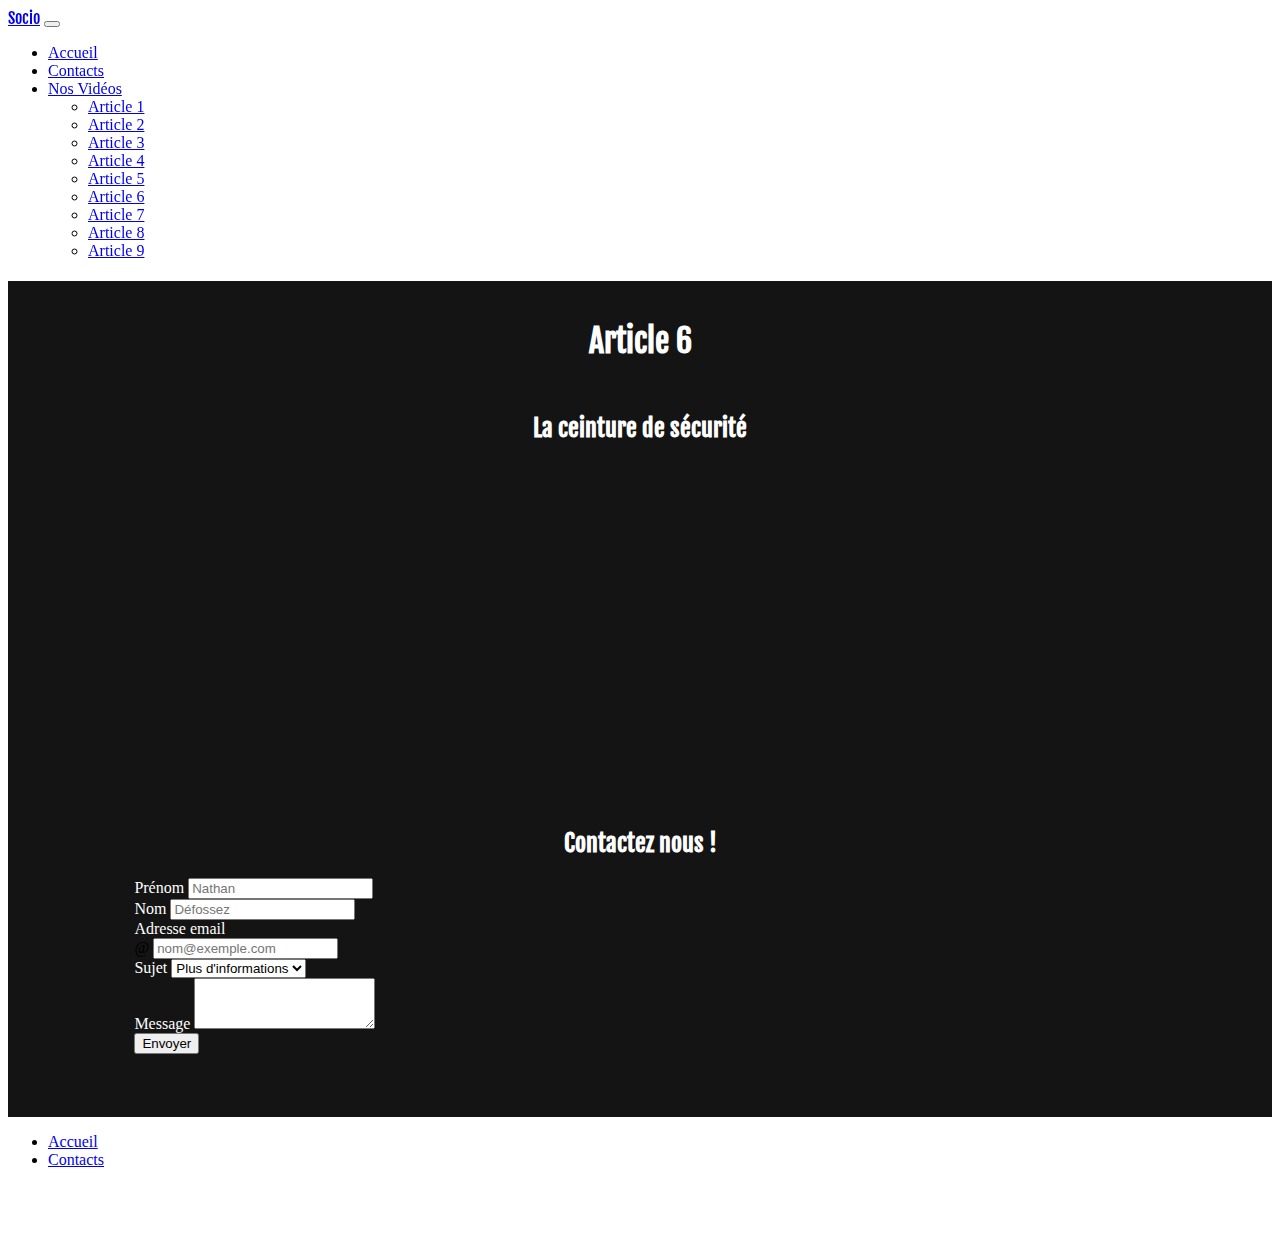
<file: article6.html>
<!DOCTYPE html>
<html lang="fr">
<head>
    <meta charset="UTF-8">
    <meta http-equiv="X-UA-Compatible" content="IE=edge">
    <meta name="viewport" content="width=device-width, initial-scale=1.0">
    <title>Socio - Article 6</title>
    <link href="https://cdn.jsdelivr.net/npm/bootstrap@5.3.0-alpha3/dist/css/bootstrap.min.css" rel="stylesheet" integrity="sha384-KK94CHFLLe+nY2dmCWGMq91rCGa5gtU4mk92HdvYe+M/SXH301p5ILy+dN9+nJOZ" crossorigin="anonymous">
    <link rel="stylesheet" href="css/style.css">
    <link rel="preconnect" href="https://fonts.gstatic.com" crossorigin>
    <link href="https://fonts.googleapis.com/css2?family=Fjalla+One&display=swap" rel="stylesheet">
    <link rel="shortcut icon" href="img/porte.png">
</head>


<body>
    <nav class="navbar navbar-expand-lg bg-body-tertiary sticky">
        <div class="container-fluid">
    
          <a class="navbar-brand font" href="index.html">Socio</a>
    
          <button class="navbar-toggler" type="button" data-bs-toggle="collapse" data-bs-target="#navbarSupportedContent"
            aria-controls="navbarSupportedContent" aria-expanded="false" aria-label="Toggle navigation">
            <span class="navbar-toggler-icon"></span>
          </button>
    
          <div class="collapse navbar-collapse" id="navbarSupportedContent">
            <ul class="navbar-nav .ms-auto mb-2 mb-lg-0">
              <li class="nav-item">
                <a class="nav-link active" aria-current="page" href="#home">Accueil</a>
              </li>

              <li class="nav-item">
                <a class="nav-link active" aria-current="page" href="#contacts">Contacts</a>
              </li>
    
              <li class="nav-item dropdown">
                <a class="nav-link dropdown-toggle" href="#" role="button" data-bs-toggle="dropdown" aria-expanded="false">Nos Vidéos</a>
                <ul class="dropdown-menu">
                  <li><a class="dropdown-item" href="article1.html">Article 1</a></li>
                  <li><a class="dropdown-item" href="article2.html">Article 2</a></li>
                  <li><a class="dropdown-item" href="article3.html">Article 3</a></li>
                  <li><a class="dropdown-item" href="article4.html">Article 4</a></li>
                  <li><a class="dropdown-item" href="article5.html">Article 5</a></li>
                  <li><a class="dropdown-item" href="article6.html">Article 6</a></li>
                  <li><a class="dropdown-item" href="article7.html">Article 7</a></li>
                  <li><a class="dropdown-item" href="article8.html">Article 8</a></li>
                  <li><a class="dropdown-item" href="article9.html">Article 9</a></li>
                </ul>
              </li>
            </ul>
          </div>
    
        </div>
    </nav>

    <div class="blackBackground">
        <div class="container home" id="home">
            <h1>Article 6</h1>
                <h2>La ceinture de sécurité</h2>
                <div class="video">
                  <iframe width="560" height="315" src="https://www.youtube.com/embed/N5nfXYdWNNI" title="YouTube video player" frameborder="0" allow="accelerometer; autoplay; clipboard-write; encrypted-media; gyroscope; picture-in-picture; web-share" allowfullscreen></iframe>                </div>
                </div> 
        
        <div class="container">
            <div class="contacts end" id="contacts">
              <h2>Contactez nous !</h2>
      
              <form class="row g-3 needs-validation container" novalidate>
                <div class="col-md-4">
                  <label for="validationCustom01" class="form-label">Prénom</label>
                  <input type="text" class="form-control" id="validationCustom01" placeholder="Nathan" required>
                </div>
      
                <div class="col-md-4">
                  <label for="validationCustom02" class="form-label">Nom</label>
                  <input type="text" class="form-control" id="validationCustom02" placeholder="Défossez" required>
                </div>
      
                <div class="col-md-4">
                  <label for="validationCustomUsername" class="form-label">Adresse email</label>
                  <div class="input-group has-validation">
                    <span class="input-group-text" id="inputGroupPrepend">@</span>
                    <input type="text" class="form-control" id="validationCustomUsername" aria-describedby="inputGroupPrepend"
                      placeholder="nom@exemple.com" required>
                  </div>
                </div>
      
                <div class="mb-3">
                  <label for="disabledSelect" class="form-label">Sujet</label>
                  <select id="disabledSelect" class="form-select">
                    <option>Plus d'informations</option>
                    <option>Postuler</option>
                    <option>Autre</option>
                  </select>
                </div>
      
                <div class="mb-3">
                  <label for="exampleFormControlTextarea1" class="form-label">Message</label>
                  <textarea class="form-control" id="exampleFormControlTextarea1" rows="3"></textarea>
                </div>
      
                <div class="mb-3">
                  <button class="btn btn-danger" type="submit">Envoyer</button>
                </div>
              </form>
      
            </div>
        </div>
    </div>

    <div class="container-fluid footer">
        <div class="container">
          <footer class="py-3 my-4">
            <ul class="nav justify-content-center border-bottom pb-3 mb-3">
              <li class="nav-item"><a href="#home" class="nav-link px-2 text-body-secondary">Accueil</a></li>
              <li class="nav-item"><a href="#contacts" class="nav-link px-2 text-body-secondary">Contacts</a></li>
            </ul>
            <p class="text-center text-body-secondary">&copy; 2023 Socio Society, Inc</p>
          </footer>
        </div>
    </div>

    <script src="https://cdn.jsdelivr.net/npm/bootstrap@5.3.0-alpha3/dist/js/bootstrap.bundle.min.js" integrity="sha384-ENjdO4Dr2bkBIFxQpeoTz1HIcje39Wm4jDKdf19U8gI4ddQ3GYNS7NTKfAdVQSZe" crossorigin="anonymous"></script>
</body>
</html>
</file>
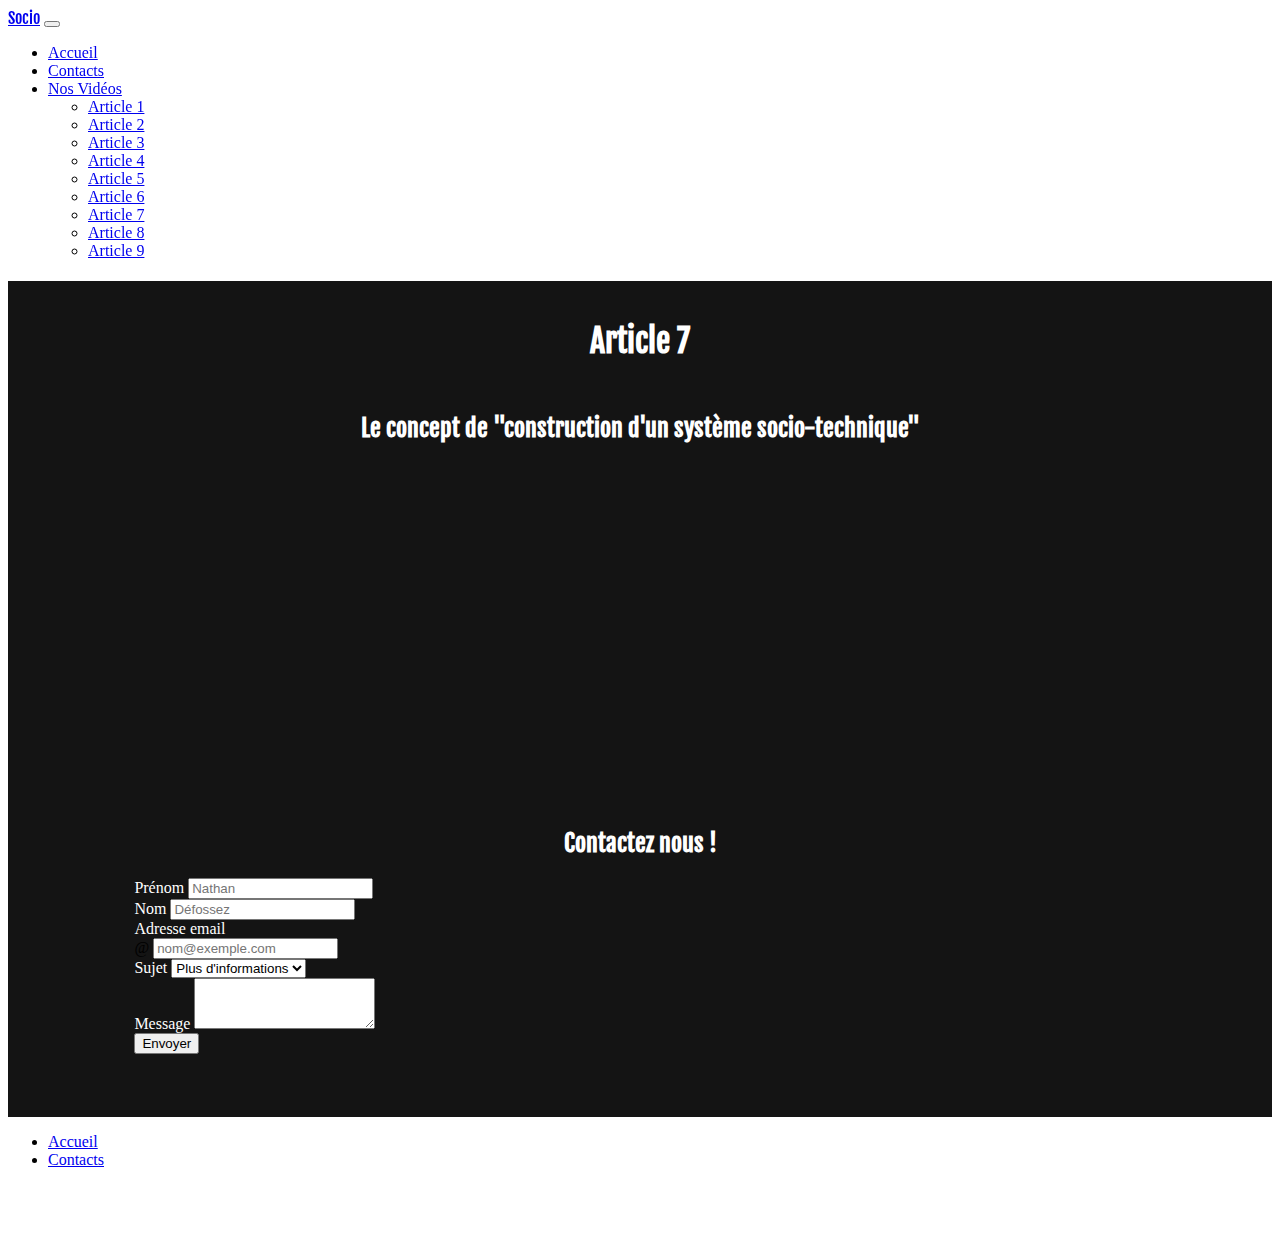
<file: article7.html>
<!DOCTYPE html>
<html lang="fr">
<head>
    <meta charset="UTF-8">
    <meta http-equiv="X-UA-Compatible" content="IE=edge">
    <meta name="viewport" content="width=device-width, initial-scale=1.0">
    <title>Socio - Article 7</title>
    <link href="https://cdn.jsdelivr.net/npm/bootstrap@5.3.0-alpha3/dist/css/bootstrap.min.css" rel="stylesheet" integrity="sha384-KK94CHFLLe+nY2dmCWGMq91rCGa5gtU4mk92HdvYe+M/SXH301p5ILy+dN9+nJOZ" crossorigin="anonymous">
    <link rel="stylesheet" href="css/style.css">
    <link rel="preconnect" href="https://fonts.gstatic.com" crossorigin>
    <link href="https://fonts.googleapis.com/css2?family=Fjalla+One&display=swap" rel="stylesheet">
    <link rel="shortcut icon" href="img/porte.png">
</head>


<body>
    <nav class="navbar navbar-expand-lg bg-body-tertiary sticky">
        <div class="container-fluid">
    
          <a class="navbar-brand font" href="index.html">Socio</a>
    
          <button class="navbar-toggler" type="button" data-bs-toggle="collapse" data-bs-target="#navbarSupportedContent"
            aria-controls="navbarSupportedContent" aria-expanded="false" aria-label="Toggle navigation">
            <span class="navbar-toggler-icon"></span>
          </button>
    
          <div class="collapse navbar-collapse" id="navbarSupportedContent">
            <ul class="navbar-nav .ms-auto mb-2 mb-lg-0">
              <li class="nav-item">
                <a class="nav-link active" aria-current="page" href="#home">Accueil</a>
              </li>

              <li class="nav-item">
                <a class="nav-link active" aria-current="page" href="#contacts">Contacts</a>
              </li>
    
              <li class="nav-item dropdown">
                <a class="nav-link dropdown-toggle" href="#" role="button" data-bs-toggle="dropdown" aria-expanded="false">Nos Vidéos</a>
                <ul class="dropdown-menu">
                  <li><a class="dropdown-item" href="article1.html">Article 1</a></li>
                  <li><a class="dropdown-item" href="article2.html">Article 2</a></li>
                  <li><a class="dropdown-item" href="article3.html">Article 3</a></li>
                  <li><a class="dropdown-item" href="article4.html">Article 4</a></li>
                  <li><a class="dropdown-item" href="article5.html">Article 5</a></li>
                  <li><a class="dropdown-item" href="article6.html">Article 6</a></li>
                  <li><a class="dropdown-item" href="article7.html">Article 7</a></li>
                  <li><a class="dropdown-item" href="article8.html">Article 8</a></li>
                  <li><a class="dropdown-item" href="article9.html">Article 9</a></li>
                </ul>
              </li>
            </ul>
          </div>
    
        </div>
    </nav>

    <div class="blackBackground">
        <div class="container home" id="home">
            <h1>Article 7</h1>
                <h2>Le concept de "construction d'un système socio-technique"</h2>
                <div class="video">
                  <iframe width="560" height="315" src="https://www.youtube.com/embed/06jTDEzvwX8" title="YouTube video player" frameborder="0" allow="accelerometer; autoplay; clipboard-write; encrypted-media; gyroscope; picture-in-picture; web-share" allowfullscreen></iframe>
                </div>

        </div> 
        
        <div class="container">
            <div class="contacts end" id="contacts">
              <h2>Contactez nous !</h2>
      
              <form class="row g-3 needs-validation container" novalidate>
                <div class="col-md-4">
                  <label for="validationCustom01" class="form-label">Prénom</label>
                  <input type="text" class="form-control" id="validationCustom01" placeholder="Nathan" required>
                </div>
      
                <div class="col-md-4">
                  <label for="validationCustom02" class="form-label">Nom</label>
                  <input type="text" class="form-control" id="validationCustom02" placeholder="Défossez" required>
                </div>
      
                <div class="col-md-4">
                  <label for="validationCustomUsername" class="form-label">Adresse email</label>
                  <div class="input-group has-validation">
                    <span class="input-group-text" id="inputGroupPrepend">@</span>
                    <input type="text" class="form-control" id="validationCustomUsername" aria-describedby="inputGroupPrepend"
                      placeholder="nom@exemple.com" required>
                  </div>
                </div>
      
                <div class="mb-3">
                  <label for="disabledSelect" class="form-label">Sujet</label>
                  <select id="disabledSelect" class="form-select">
                    <option>Plus d'informations</option>
                    <option>Postuler</option>
                    <option>Autre</option>
                  </select>
                </div>
      
                <div class="mb-3">
                  <label for="exampleFormControlTextarea1" class="form-label">Message</label>
                  <textarea class="form-control" id="exampleFormControlTextarea1" rows="3"></textarea>
                </div>
      
                <div class="mb-3">
                  <button class="btn btn-danger" type="submit">Envoyer</button>
                </div>
              </form>
      
            </div>
        </div>
    </div>

    <div class="container-fluid footer">
        <div class="container">
          <footer class="py-3 my-4">
            <ul class="nav justify-content-center border-bottom pb-3 mb-3">
              <li class="nav-item"><a href="#home" class="nav-link px-2 text-body-secondary">Accueil</a></li>
              <li class="nav-item"><a href="#contacts" class="nav-link px-2 text-body-secondary">Contacts</a></li>
            </ul>
            <p class="text-center text-body-secondary">&copy; 2023 Socio Society, Inc</p>
          </footer>
        </div>
    </div>

    <script src="https://cdn.jsdelivr.net/npm/bootstrap@5.3.0-alpha3/dist/js/bootstrap.bundle.min.js" integrity="sha384-ENjdO4Dr2bkBIFxQpeoTz1HIcje39Wm4jDKdf19U8gI4ddQ3GYNS7NTKfAdVQSZe" crossorigin="anonymous"></script>
</body>
</html>
</file>
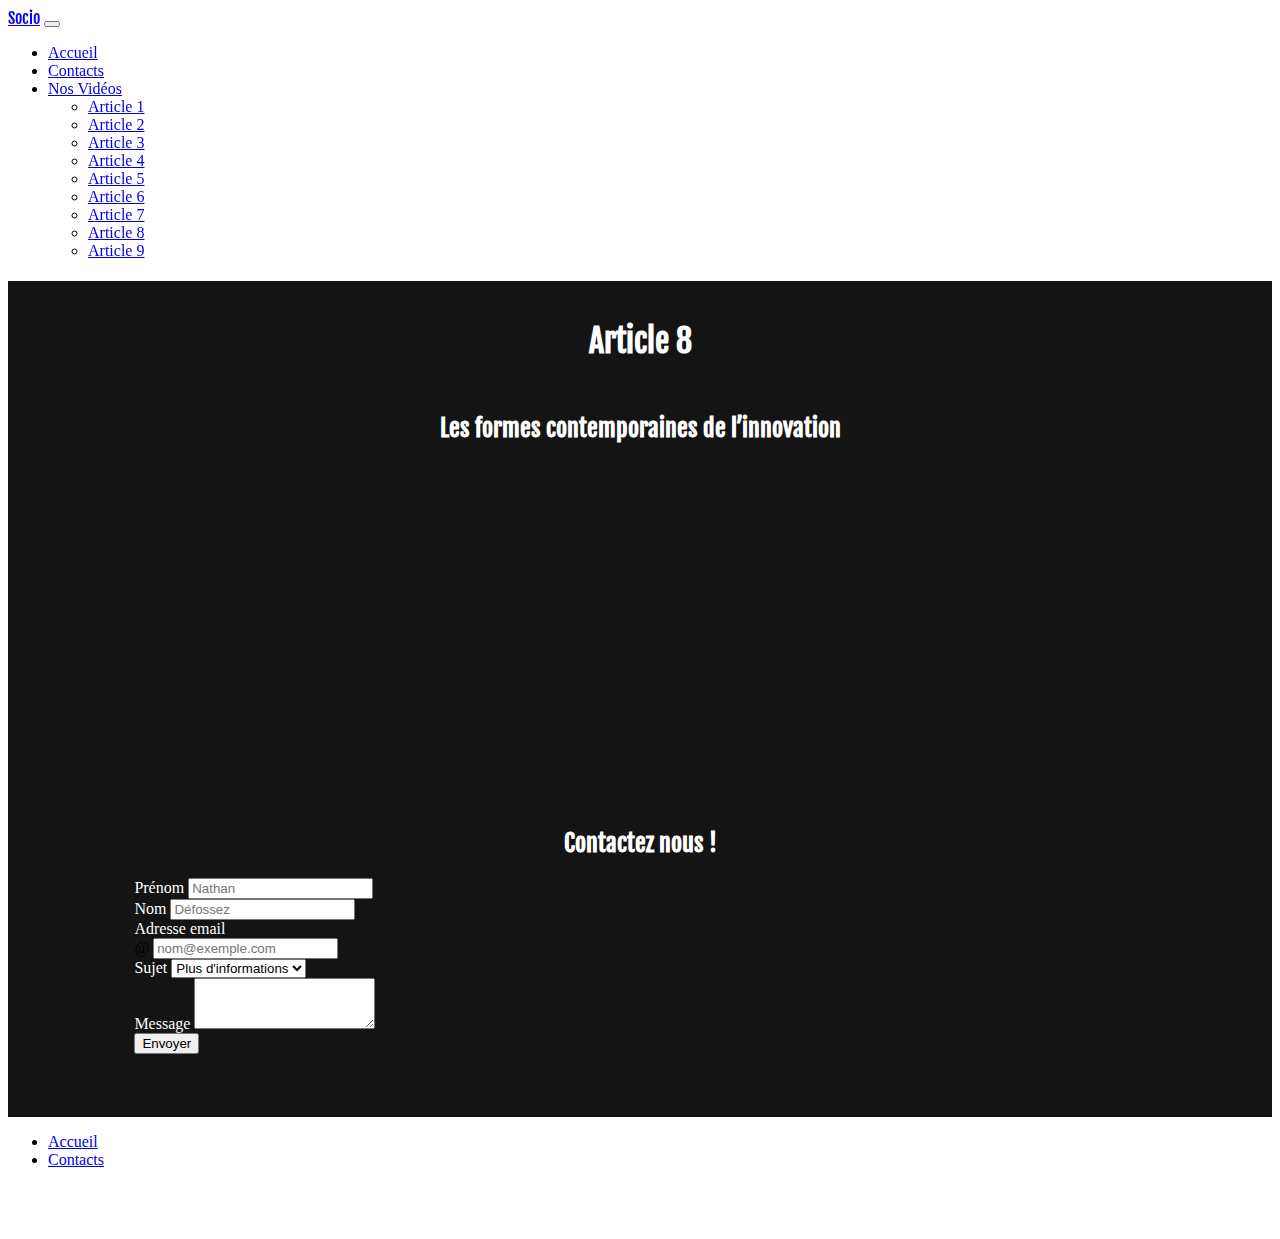
<file: article8.html>
<!DOCTYPE html>
<html lang="fr">
<head>
    <meta charset="UTF-8">
    <meta http-equiv="X-UA-Compatible" content="IE=edge">
    <meta name="viewport" content="width=device-width, initial-scale=1.0">
    <title>Socio - Article 8</title>
    <link href="https://cdn.jsdelivr.net/npm/bootstrap@5.3.0-alpha3/dist/css/bootstrap.min.css" rel="stylesheet" integrity="sha384-KK94CHFLLe+nY2dmCWGMq91rCGa5gtU4mk92HdvYe+M/SXH301p5ILy+dN9+nJOZ" crossorigin="anonymous">
    <link rel="stylesheet" href="css/style.css">
    <link rel="preconnect" href="https://fonts.gstatic.com" crossorigin>
    <link href="https://fonts.googleapis.com/css2?family=Fjalla+One&display=swap" rel="stylesheet">
    <link rel="shortcut icon" href="img/porte.png">
</head>


<body>
    <nav class="navbar navbar-expand-lg bg-body-tertiary sticky">
        <div class="container-fluid">
    
          <a class="navbar-brand font" href="index.html">Socio</a>
    
          <button class="navbar-toggler" type="button" data-bs-toggle="collapse" data-bs-target="#navbarSupportedContent"
            aria-controls="navbarSupportedContent" aria-expanded="false" aria-label="Toggle navigation">
            <span class="navbar-toggler-icon"></span>
          </button>
    
          <div class="collapse navbar-collapse" id="navbarSupportedContent">
            <ul class="navbar-nav .ms-auto mb-2 mb-lg-0">
              <li class="nav-item">
                <a class="nav-link active" aria-current="page" href="#home">Accueil</a>
              </li>

              <li class="nav-item">
                <a class="nav-link active" aria-current="page" href="#contacts">Contacts</a>
              </li>
    
              <li class="nav-item dropdown">
                <a class="nav-link dropdown-toggle" href="#" role="button" data-bs-toggle="dropdown" aria-expanded="false">Nos Vidéos</a>
                <ul class="dropdown-menu">
                  <li><a class="dropdown-item" href="article1.html">Article 1</a></li>
                  <li><a class="dropdown-item" href="article2.html">Article 2</a></li>
                  <li><a class="dropdown-item" href="article3.html">Article 3</a></li>
                  <li><a class="dropdown-item" href="article4.html">Article 4</a></li>
                  <li><a class="dropdown-item" href="article5.html">Article 5</a></li>
                  <li><a class="dropdown-item" href="article6.html">Article 6</a></li>
                  <li><a class="dropdown-item" href="article7.html">Article 7</a></li>
                  <li><a class="dropdown-item" href="article8.html">Article 8</a></li>
                  <li><a class="dropdown-item" href="article9.html">Article 9</a></li>
                </ul>
              </li>
            </ul>
          </div>
    
        </div>
    </nav>

    <div class="blackBackground">
        <div class="container home" id="home">
            <h1>Article 8</h1>
                <h2>Les formes contemporaines de l’innovation</h2>
                <div class="video">
                  <iframe width="560" height="315" src="https://www.youtube.com/embed/27v0H2PZytE" title="YouTube video player" frameborder="0" allow="accelerometer; autoplay; clipboard-write; encrypted-media; gyroscope; picture-in-picture; web-share" allowfullscreen></iframe>                </div>
                </div> 
        
        <div class="container">
            <div class="contacts end" id="contacts">
              <h2>Contactez nous !</h2>
      
              <form class="row g-3 needs-validation container" novalidate>
                <div class="col-md-4">
                  <label for="validationCustom01" class="form-label">Prénom</label>
                  <input type="text" class="form-control" id="validationCustom01" placeholder="Nathan" required>
                </div>
      
                <div class="col-md-4">
                  <label for="validationCustom02" class="form-label">Nom</label>
                  <input type="text" class="form-control" id="validationCustom02" placeholder="Défossez" required>
                </div>
      
                <div class="col-md-4">
                  <label for="validationCustomUsername" class="form-label">Adresse email</label>
                  <div class="input-group has-validation">
                    <span class="input-group-text" id="inputGroupPrepend">@</span>
                    <input type="text" class="form-control" id="validationCustomUsername" aria-describedby="inputGroupPrepend"
                      placeholder="nom@exemple.com" required>
                  </div>
                </div>
      
                <div class="mb-3">
                  <label for="disabledSelect" class="form-label">Sujet</label>
                  <select id="disabledSelect" class="form-select">
                    <option>Plus d'informations</option>
                    <option>Postuler</option>
                    <option>Autre</option>
                  </select>
                </div>
      
                <div class="mb-3">
                  <label for="exampleFormControlTextarea1" class="form-label">Message</label>
                  <textarea class="form-control" id="exampleFormControlTextarea1" rows="3"></textarea>
                </div>
      
                <div class="mb-3">
                  <button class="btn btn-danger" type="submit">Envoyer</button>
                </div>
              </form>
      
            </div>
        </div>
    </div>

    <div class="container-fluid footer">
        <div class="container">
          <footer class="py-3 my-4">
            <ul class="nav justify-content-center border-bottom pb-3 mb-3">
              <li class="nav-item"><a href="#home" class="nav-link px-2 text-body-secondary">Accueil</a></li>
              <li class="nav-item"><a href="#contacts" class="nav-link px-2 text-body-secondary">Contacts</a></li>
            </ul>
            <p class="text-center text-body-secondary">&copy; 2023 Socio Society, Inc</p>
          </footer>
        </div>
    </div>

    <script src="https://cdn.jsdelivr.net/npm/bootstrap@5.3.0-alpha3/dist/js/bootstrap.bundle.min.js" integrity="sha384-ENjdO4Dr2bkBIFxQpeoTz1HIcje39Wm4jDKdf19U8gI4ddQ3GYNS7NTKfAdVQSZe" crossorigin="anonymous"></script>
</body>
</html>
</file>
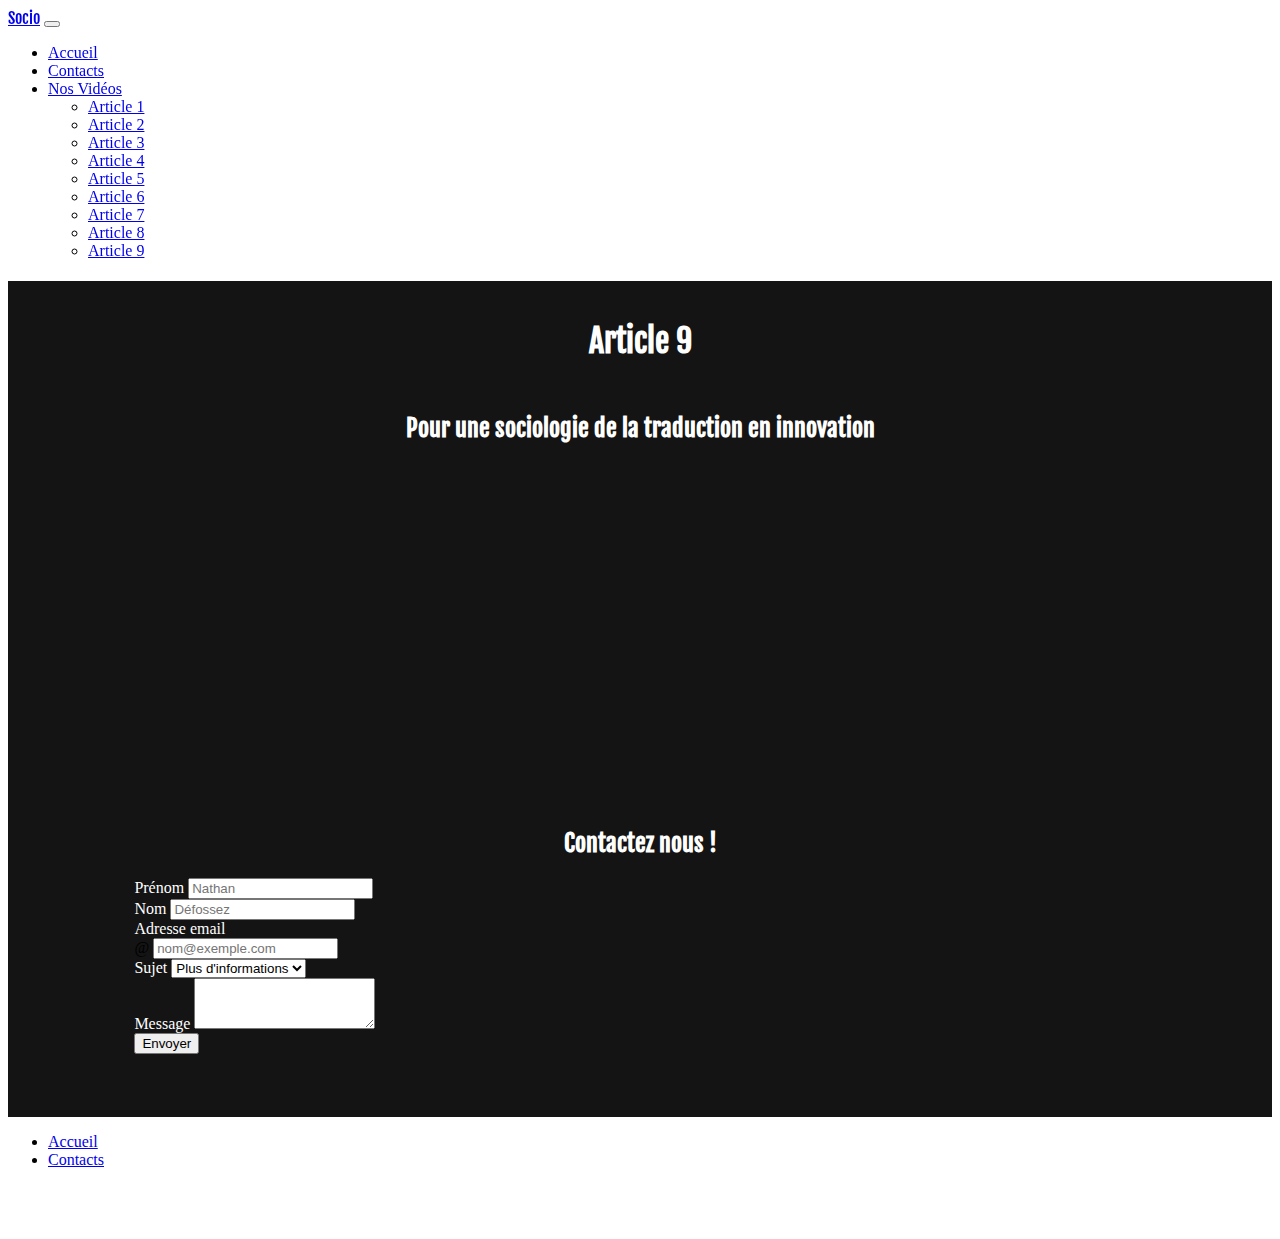
<file: article9.html>
<!DOCTYPE html>
<html lang="fr">
<head>
    <meta charset="UTF-8">
    <meta http-equiv="X-UA-Compatible" content="IE=edge">
    <meta name="viewport" content="width=device-width, initial-scale=1.0">
    <title>Socio - Article 9</title>
    <link href="https://cdn.jsdelivr.net/npm/bootstrap@5.3.0-alpha3/dist/css/bootstrap.min.css" rel="stylesheet" integrity="sha384-KK94CHFLLe+nY2dmCWGMq91rCGa5gtU4mk92HdvYe+M/SXH301p5ILy+dN9+nJOZ" crossorigin="anonymous">
    <link rel="stylesheet" href="css/style.css">
    <link rel="preconnect" href="https://fonts.gstatic.com" crossorigin>
    <link href="https://fonts.googleapis.com/css2?family=Fjalla+One&display=swap" rel="stylesheet">
    <link rel="shortcut icon" href="img/porte.png">
</head>


<body>
    <nav class="navbar navbar-expand-lg bg-body-tertiary sticky">
        <div class="container-fluid">
    
          <a class="navbar-brand font" href="index.html">Socio</a>
    
          <button class="navbar-toggler" type="button" data-bs-toggle="collapse" data-bs-target="#navbarSupportedContent"
            aria-controls="navbarSupportedContent" aria-expanded="false" aria-label="Toggle navigation">
            <span class="navbar-toggler-icon"></span>
          </button>
    
          <div class="collapse navbar-collapse" id="navbarSupportedContent">
            <ul class="navbar-nav .ms-auto mb-2 mb-lg-0">
              <li class="nav-item">
                <a class="nav-link active" aria-current="page" href="#home">Accueil</a>
              </li>

              <li class="nav-item">
                <a class="nav-link active" aria-current="page" href="#contacts">Contacts</a>
              </li>
    
              <li class="nav-item dropdown">
                <a class="nav-link dropdown-toggle" href="#" role="button" data-bs-toggle="dropdown" aria-expanded="false">Nos Vidéos</a>
                <ul class="dropdown-menu">
                  <li><a class="dropdown-item" href="article1.html">Article 1</a></li>
                  <li><a class="dropdown-item" href="article2.html">Article 2</a></li>
                  <li><a class="dropdown-item" href="article3.html">Article 3</a></li>
                  <li><a class="dropdown-item" href="article4.html">Article 4</a></li>
                  <li><a class="dropdown-item" href="article5.html">Article 5</a></li>
                  <li><a class="dropdown-item" href="article6.html">Article 6</a></li>
                  <li><a class="dropdown-item" href="article7.html">Article 7</a></li>
                  <li><a class="dropdown-item" href="article8.html">Article 8</a></li>
                  <li><a class="dropdown-item" href="article9.html">Article 9</a></li>
                </ul>
              </li>
            </ul>
          </div>
    
        </div>
    </nav>

    <div class="blackBackground">
        <div class="container home" id="home">
            <h1>Article 9</h1>
                <h2>Pour une sociologie de la traduction en innovation</h2>
                <div class="video">
                  <iframe width="560" height="315" src="https://www.youtube.com/embed/kc1bBJp92ss" title="YouTube video player" frameborder="0" allow="accelerometer; autoplay; clipboard-write; encrypted-media; gyroscope; picture-in-picture; web-share" allowfullscreen></iframe>                </div>
                </div> 
        
        <div class="container">
            <div class="contacts end" id="contacts">
              <h2>Contactez nous !</h2>
      
              <form class="row g-3 needs-validation container" novalidate>
                <div class="col-md-4">
                  <label for="validationCustom01" class="form-label">Prénom</label>
                  <input type="text" class="form-control" id="validationCustom01" placeholder="Nathan" required>
                </div>
      
                <div class="col-md-4">
                  <label for="validationCustom02" class="form-label">Nom</label>
                  <input type="text" class="form-control" id="validationCustom02" placeholder="Défossez" required>
                </div>
      
                <div class="col-md-4">
                  <label for="validationCustomUsername" class="form-label">Adresse email</label>
                  <div class="input-group has-validation">
                    <span class="input-group-text" id="inputGroupPrepend">@</span>
                    <input type="text" class="form-control" id="validationCustomUsername" aria-describedby="inputGroupPrepend"
                      placeholder="nom@exemple.com" required>
                  </div>
                </div>
      
                <div class="mb-3">
                  <label for="disabledSelect" class="form-label">Sujet</label>
                  <select id="disabledSelect" class="form-select">
                    <option>Plus d'informations</option>
                    <option>Postuler</option>
                    <option>Autre</option>
                  </select>
                </div>
      
                <div class="mb-3">
                  <label for="exampleFormControlTextarea1" class="form-label">Message</label>
                  <textarea class="form-control" id="exampleFormControlTextarea1" rows="3"></textarea>
                </div>
      
                <div class="mb-3">
                  <button class="btn btn-danger" type="submit">Envoyer</button>
                </div>
              </form>
      
            </div>
        </div>
    </div>

    <div class="container-fluid footer">
        <div class="container">
          <footer class="py-3 my-4">
            <ul class="nav justify-content-center border-bottom pb-3 mb-3">
              <li class="nav-item"><a href="#home" class="nav-link px-2 text-body-secondary">Accueil</a></li>
              <li class="nav-item"><a href="#contacts" class="nav-link px-2 text-body-secondary">Contacts</a></li>
            </ul>
            <p class="text-center text-body-secondary">&copy; 2023 Socio Society, Inc</p>
          </footer>
        </div>
    </div>

    <script src="https://cdn.jsdelivr.net/npm/bootstrap@5.3.0-alpha3/dist/js/bootstrap.bundle.min.js" integrity="sha384-ENjdO4Dr2bkBIFxQpeoTz1HIcje39Wm4jDKdf19U8gI4ddQ3GYNS7NTKfAdVQSZe" crossorigin="anonymous"></script>
</body>
</html>
</file>
<file: css/style.css>
body {
    background-color: white;
    scroll-behavior: smooth;
}

.blackBackground {
    background-color: rgb(20, 20, 20);
}

.end {
    padding-bottom: 5%;
}


/*textes*/
.font {
    font-family: 'Fjalla One', sans-serif;
}

h1 {
    color: white;
    text-align: center;
    font-weight: bold;
    font-family: 'Fjalla One', sans-serif;

    padding-top: 40px;
}

h2 {
    color: white;
    text-align: center;
    font-weight: bold;
    font-family: 'Fjalla One', sans-serif;

    padding-top: 30px;
}

h3 {
    color: white;
    text-align: center;

    padding-top: 30px;
}

p {
    color: white;
    text-align: center;

    padding-top: 20px;
}

label {
    color: white;
}


/*navbar*/
.sticky {
    position: sticky;
    top: 0;
    width: 100%;
    z-index: 100;
}

#home {
    scroll-margin-top: 40px;
}

#about {
    scroll-margin-top: 40px;
}

#team {
    scroll-margin-top: 40px;
}

#contacts {
    scroll-margin-top: 40px;
}


/*accueil*/
.gif {
    display: flex;
    justify-content: center;

    padding-top: 20px;
}

.gif img {
    height: 35%;
    width: 35%;
}


/*a propos*/
.video {
    display: flex;
    justify-content: center;  
    
    margin-top: 10px;
}


/*equipe*/
.card h5 {
    text-align: center;
}

.card p {
    color: black;
    text-align: center;
}

.team h3 {
    padding-bottom: 20px;
}


/*contacts*/
.contacts {
    padding-left: 10%;
    padding-right: 10%;
}
</file>
